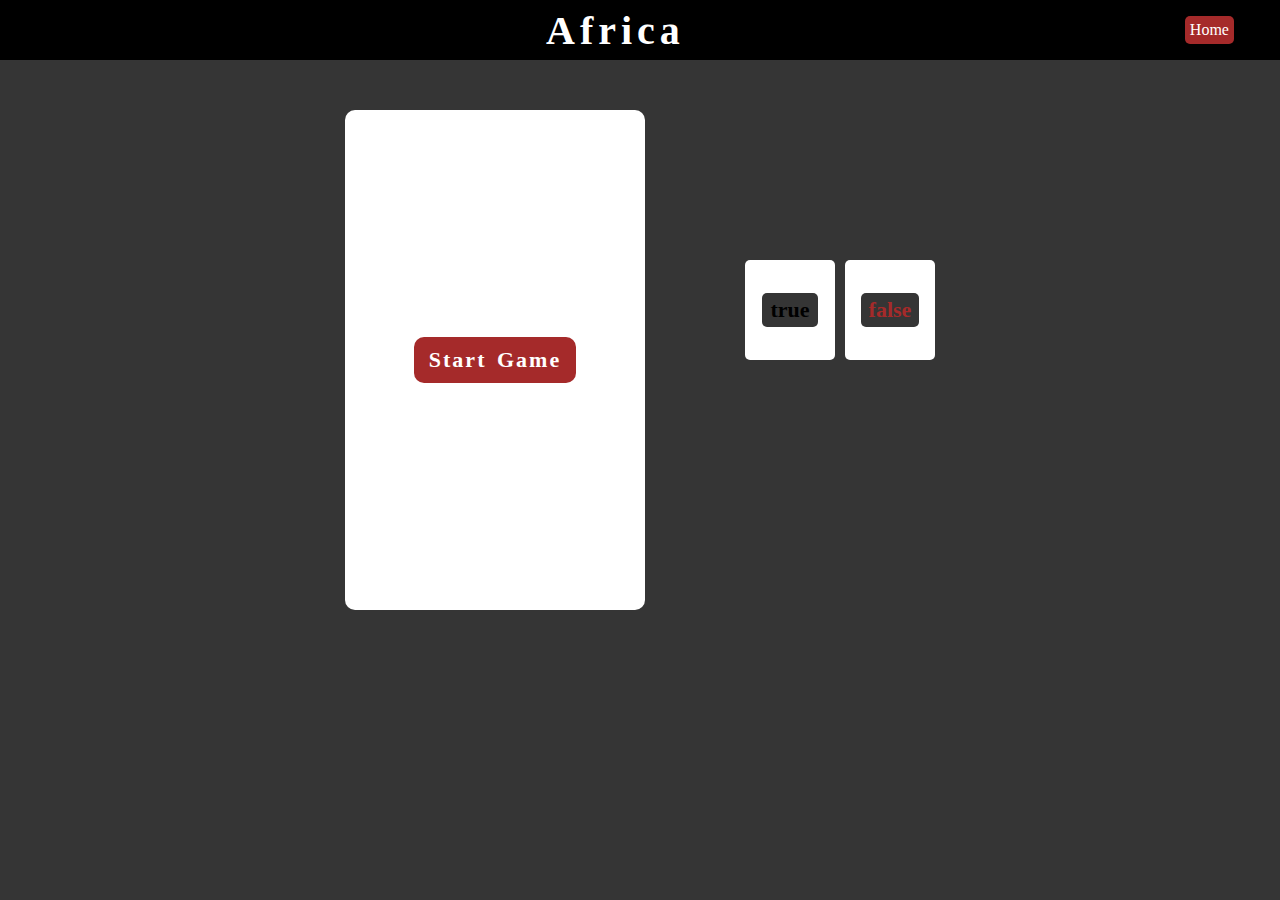
<file: game/africa.html>
<!DOCTYPE html>
<html lang="en">
<head>
    <meta charset="UTF-8">
    <meta name="viewport" content="width=device-width, initial-scale=1.0">
    <meta http-equiv="X-UA-Compatible" content="ie=edge">
    <title>africa</title>
    <link rel="stylesheet" href="africa.css">
</head>
<body>

     <!-- header-start -->
     <header class="header">
         <h1>Africa</h1> 
         
         <a class="home" href="../index.html">
            <span class="home-button">Home</span>
        </a>
    </header>
     <!-- header-end -->

     

     <!-- content-start -->
    
     <div class="content">

         <div class="question-page">

            <span class="start-game"> <p> Start Game </p></span>
            <span class="restart"> <p class="restart-game"> Restart </p></span>

            <!-- algire-start -->

         <div class="algiria">
                
            <div class="photo">
                <img class="img" src="../images//africa/algiria.png" width="200px" height="150px" alt="photo">
            </div>

            <!-- answer-start -->
            <div class="answer-page">
                <ul>
                    <li id="true-algiria">Algiria</li>
                    <li id="false-algiria">Egypt</li>
                    <li id="false-algiria">Guenia</li>
                    <li id="false-algiria">Libya</li>
                </ul>
            </div>

            <!-- answer-end -->
            
        </div>
        <!-- algire-end -->


       


        <!-- angola-start -->

        <div class="angola">
                
            <div class="photo">
                <img class="img" src="../images//africa/angola.png" width="200px" height="150px" alt="photo">
            </div>

            <!-- answer-start -->
            <div class="answer-page">
                <ul>
                    <li id="false-angola">Egypt</li>
                    <li id="false-angola">Cameroun</li>
                    <li id="true-angola"> Angola</li>
                    <li id="false-angola">Guinea</li>
                </ul>
            </div>

            <!-- answer-end -->
            
        </div>
        <!-- angola-end -->




        <!-- RSA-start -->

        <div class="rsa">
                
            <div class="photo">
                <img class="img" src="../images/africa/usrepublic.png" width="200px" height="150px" alt="photo">
            </div>

            <!-- answer-start -->
            <div class="answer-page">
                <ul>
                    <li id="false-rsa">Gabon</li>
                    <li id="true-rsa">Republic of S.A.</li>
                    <li id="false-rsa">Zambia</li>
                    <li id="false-rsa">Madagascar</li>
                </ul>
            </div>

            <!-- answer-end -->
            
        </div>
        <!-- RSA-end -->


        <!--mozambique-start -->

        <div class="mozambique">
                
            <div class="photo">
                <img class="img" src="../images/africa/mozambique.svg" width="200px" height="150px" alt="photo">
            </div>

            <!-- answer-start -->
            <div class="answer-page">
                <ul>
                    <li id="true-moz">Mozambique</li>
                    <li id="false-moz">Sudan</li>
                    <li id="false-moz">Senegal</li>
                    <li id="false-moz">Libya</li>
                </ul>
            </div>

            <!-- answer-end -->
            
        </div>
        <!--mozambique-end -->


        <!--ghana-start -->

        <div class="ghana">
                
            <div class="photo">
                <img class="img" src="../images/africa/gana.png" width="200px" height="150px" alt="photo">
            </div>

            <!-- answer-start -->
            <div class="answer-page">
                <ul>
                    <li id="false-gana">Niger</li>
                    <li id="false-gana">Zambia</li>
                    <li id="false-gana">Somalia</li>
                    <li id="true-gana">Ghana</li>
                </ul>
            </div>

            <!-- answer-end -->
            
        </div>
        <!--ghana-end -->


        <!--mali-start -->

        <div class="mali">
                
            <div class="photo">
                <img class="img" src="../images/africa/mali.png" width="200px" height="150px" alt="photo">
            </div>

            <!-- answer-start -->
            <div class="answer-page">
                <ul>
                    <li id="false-mali">Liberia</li>
                    <li id="false-mali">Guinea</li>
                    <li id="true-mali">Mali</li>
                    <li id="false-mali">Niger</li>
                </ul>
            </div>

            <!-- answer-end -->
            
        </div>
        <!--mali-end -->


        <!--cameroon-start -->

        <div class="cameroon">
                
            <div class="photo">
                <img class="img" src="../images/africa/kamerun.png" width="200px" height="150px" alt="photo">
            </div>

            <!-- answer-start -->
            <div class="answer-page">
                <ul>
                    <li id="true-cam">Cameroon</li>
                    <li id="false-cam">Niger</li>
                    <li id="false-cam">Algeria</li>
                    <li id="false-cam">Sudan</li>
                </ul>
            </div>

            <!-- answer-end -->
            
        </div>
        <!--cameroon-end -->


        <!--egypt-start -->

        <div class="egipet">
                
            <div class="photo">
                <img class="img" src="../images/africa/egipet.png" width="200px" height="150px" alt="photo">
            </div>

            <!-- answer-start -->
            <div class="answer-page">
                <ul>
                    <li id="false-eg">Guenia</li>
                    <li id="false-eg">Liberia</li>
                    <li id="false-eg">Algeria</li>
                    <li id="true-eg">Egypt</li>
                </ul>
            </div>

            <!-- answer-end -->
            
        </div>
        <!--egypt-end -->


        <!--gabon-start -->

        <div class="gabon">
                
            <div class="photo">
                <img class="img" src="../images/africa/gabon.png" width="200px" height="150px" alt="photo">
            </div>

            <!-- answer-start -->
            <div class="answer-page">
                <ul>
                    <li id="false-gabon">Niger</li>
                    <li id="false-gabon">Senegal</li>
                    <li id="true-gabon">Gabon</li>
                    <li id="false-gabon">Nigeria</liid="false-gabon">
                </ul>
            </div>

            <!-- answer-end -->
            
        </div>
        <!--gabon-end -->



         <!--niger-start -->

         <div class="niger">
                
            <div class="photo">
                <img class="img" src="../images/africa/niger.svg" width="200px" height="150px" alt="photo">
            </div>

            <!-- answer-start -->
            <div class="answer-page">
                <ul>
                    <li id="false-niger">Nigeria</liid="false-gabon">
                    <li id="false-niger">Senegal</li>
                    <li id="true-niger">Niger</li>
                    <li id="false-niger">Ghana</li>
                </ul>
            </div>

            <!-- answer-end -->
            
        </div>
        <!--niger-end -->
            
        <!--gambia-start -->

        <div class="gambia">
                
            <div class="photo">
                <img class="img" src="../images/africa/gambia.png" width="200px" height="150px" alt="photo">
            </div>

            <!-- answer-start -->
            <div class="answer-page">
                <ul>
                    <li id="false-gam">Angola</liid="false-gabon">
                    <li id="false-gam">Libya</li>
                    <li id="true-gam">Gambia</li>
                    <li id="false-gam">Tunisia</li>
                </ul>
            </div>

            <!-- answer-end -->
            
        </div>
        <!--gambia-end -->



        <!--somalia-start -->

        <div class="somalia">
                
            <div class="photo">
                <img class="img" src="../images/africa/somalia.png" width="200px" height="150px" alt="photo">
            </div>

            <!-- answer-start -->
            <div class="answer-page">
                <ul>
                    <li id="false-som">Republic of S.A.</liid="false-gabon">
                    <li id="false-som">Cameroon</li>
                    <li id="false-som">Tunisia</li>
                    <li id="true-som">Somalia</li>
                </ul>
            </div>

            <!-- answer-end -->
            
        </div>
        <!--somalia-end -->



            <!--madagascar-start -->

            <div class="madagascar">
                
                <div class="photo">
                    <img class="img" src="../images/africa/madagascar.svg" width="200px" height="150px" alt="photo">
                </div>
    
                <!-- answer-start -->
                <div class="answer-page">
                    <ul>
                        <li id="true-mad">Madagascar</liid="false-gabon">
                        <li id="false-mad">Benin</li>
                        <li id="false-mad">Liberia</li>
                        <li id="false-mad">Comoros</li>
                    </ul>
                </div>
    
                <!-- answer-end -->
                
            </div>
            <!--madagascar-end -->


            <!--zimbabwe-start -->

            <div class="zimbabwe">
                
                <div class="photo">
                    <img class="img" src="../images/africa/zimbabwe.png" width="200px" height="150px" alt="photo">
                </div>
    
                <!-- answer-start -->
                <div class="answer-page">
                    <ul>
                        <li id="false-zb">Namibia</liid="false-gabon">
                        <li id="false-zb">Tanzania</li>
                        <li id="false-zb">Zambia</li>
                        <li id="true-zb">Zimbabwe</li>
                    </ul>
                </div>
    
                <!-- answer-end -->
                
            </div>
            <!--zimbabwe-end -->



                      <!--morocco-start -->

                      <div class="morocco">
                
                        <div class="photo">
                            <img class="img" src="../images/africa/maroko.png" width="200px" height="150px" alt="photo">
                        </div>
            
                        <!-- answer-start -->
                        <div class="answer-page">
                            <ul>
                                <li id="true-mor">Morocco</liid="false-gabon">
                                <li id="false-mor">Botswana</li>
                                <li id="false-mor">Senegal</li>
                                <li id="false-mor">Comoros</li>
                            </ul>
                        </div>
            
                        <!-- answer-end -->
                        
                    </div>
                    <!--morocco-end -->



                       <!--kenia-start -->

                       <div class="kenya">
                
                        <div class="photo">
                            <img class="img" src="../images/africa/kenia.png" width="200px" height="150px" alt="photo">
                        </div>
            
                        <!-- answer-start -->
                        <div class="answer-page">
                            <ul>
                                <li id="false-kenya">Cameroon</liid="false-gabon">
                                <li id="true-kenya">Kenya</li>
                                <li id="false-kenya">Ghana</li>
                                <li id="false-kenya">Cote d'Ivoire</li>
                            </ul>
                        </div>
            
                        <!-- answer-end -->
                        
                    </div>
                    <!--kenia-end -->



                      <!--libya-start -->

                      <div class="libya">
                
                        <div class="photo">
                            <img class="img" src="../images/africa/livia.png" width="200px" height="150px" alt="photo">
                        </div>
            
                        <!-- answer-start -->
                        <div class="answer-page">
                            <ul>
                                <li id="false-libya">Togo</liid="false-gabon">
                                <li id="false-libya">Mali</li>
                                <li id="false-libya">Benin</li>
                                <li id="true-libya">Libya</li>
                            </ul>
                        </div>
            
                        <!-- answer-end -->
                        
                    </div>
                    <!--libya-end -->


                     <!--benin-start -->

                     <div class="benin">
                
                        <div class="photo">
                            <img class="img" src="../images/africa/benin.jpg" width="200px" height="150px" alt="photo">
                        </div>
            
                        <!-- answer-start -->
                        <div class="answer-page">
                            <ul>
                                <li id="false-benin">Sudan</li>
                                <li id="true-benin">Benin</li>
                                <li id="false-benin">Malawi</li>
                                <li id="false-benin">Cote d'Ivoire</li>
                            </ul>
                        </div>
            
                        <!-- answer-end -->
                        
                    </div>
                    <!--benin-end -->


                    <!--sudan-start -->

                    <div class="sudan">
                
                        <div class="photo">
                            <img class="img" src="../images/africa/sudan.jpg" width="200px" height="150px" alt="photo">
                        </div>
            
                        <!-- answer-start -->
                        <div class="answer-page">
                            <ul>
                                <li id="false-sudan">Niger</li>
                                <li id="false-sudan">Eritrea</li>
                                <li id="true-sudan">Sudan</li>
                                <li id="false-sudan">Burkina Faso</li>
                            </ul>
                        </div>
            
                        <!-- answer-end -->
                        
                    </div>
                    <!--sudan-end -->


                    <!--congo-start -->

                    <div class="congo">
                
                        <div class="photo">
                            <img class="img" src="../images/africa/kongo.png" width="200px" height="150px" alt="photo">
                        </div>
            
                        <!-- answer-start -->
                        <div class="answer-page">
                            <ul>
                                <li id="false-congo">Eritrea</li>
                                <li id="false-congo">Guinea</li>
                                <li id="false-congo">Comoros</li>
                                <li id="true-congo">Congo</li>
                            </ul>
                        </div>
            
                        <!-- answer-end -->
                        
                    </div>
                    <!--cd-end -->

                     <!--congo-start -->

                     <div class="cd">
                
                        <div class="photo">
                            <img class="img" src="../images/africa/cotedivuare.png" width="200px" height="150px" alt="photo">
                        </div>
            
                        <!-- answer-start -->
                        <div class="answer-page">
                            <ul>
                                <li id="true-cd">Cote d'Ivoire</li>
                                <li id="false-cd">Mauritania</li>
                                <li id="false-cd">Egypt</li>
                                <li id="false-cd">Burkina Faso</li>
                            </ul>
                        </div>
            
                        <!-- answer-end -->
                        
                    </div>
                    <!--cd-end -->


                    <!--nig-start -->

                    <div class="nig">
                
                        <div class="photo">
                            <img class="img" src="../images/africa/nigeria.png" width="200px" height="150px" alt="photo">
                        </div>
            
                        <!-- answer-start -->
                        <div class="answer-page">
                            <ul>
                                <li id="false-nig">Sudan</li>
                                <li id="true-nig">Nigeria</li>
                                <li id="false-nig">Kenya</li>
                                <li id="false-nig">Niger</li>
                            </ul>
                        </div>
            
                        <!-- answer-end -->
                        
                    </div>
                    <!--nig-end -->


                     <!--lib-start -->

                     <div class="lib">
                
                        <div class="photo">
                            <img class="img" src="../images/africa/liberia.png" width="200px" height="150px" alt="photo">
                        </div>
            
                        <!-- answer-start -->
                        <div class="answer-page">
                            <ul>
                                <li id="false-lib">Gambia</li>
                                <li id="true-lib">Liberia</li>
                                <li id="false-lib">Libya</li>
                                <li id="false-lib">Botswana</li>
                            </ul>
                        </div>
            
                        <!-- answer-end -->
                        
                    </div>
                    <!--lib-end -->


                    <!--bf-start -->

                    <div class="bf">
                
                        <div class="photo">
                            <img class="img" src="../images/africa/burkina-faso.png" width="200px" height="150px" alt="photo">
                        </div>
            
                        <!-- answer-start -->
                        <div class="answer-page">
                            <ul>
                                <li id="false-bf">Eritrea</li>
                                <li id="false-bf">Tunisia</li>
                                <li id="true-bf">Burkina Faso</li>
                                <li id="false-bf">Banin</li>
                            </ul>
                        </div>
            
                        <!-- answer-end -->
                        
                    </div>
                    <!--bf-end -->



                    <!--guinea-start -->

                    <div class="guinea">
                
                        <div class="photo">
                            <img class="img" src="../images/africa/guinea.svg.png" width="200px" height="150px" alt="photo">
                        </div>
            
                        <!-- answer-start -->
                        <div class="answer-page">
                            <ul>
                                <li id="false-gui">Egypt</li>
                                <li id="true-gui">Guinea</li>
                                <li id="false-gui">Angola</li>
                                <li id="false-gui">Eritrea</li>
                            </ul>
                        </div>
            
                        <!-- guinea-end -->
                        
                    </div>
                    <!--bf-end -->
            
                    
         </div>

         <!-- count-page-start -->
         
         <div class="count-page">
             
         <div class="true-count-page">
            <!-- count --> <p>true</p>
         </div>

         <div class="false-count-page">
            <!-- count --><p>false</p>
         </div>
         
        </div>
            <!-- count-page-end -->
     </div>


     <!-- content-end -->



    <script src="africa-script.js"></script>
</body>
</html>
</file>
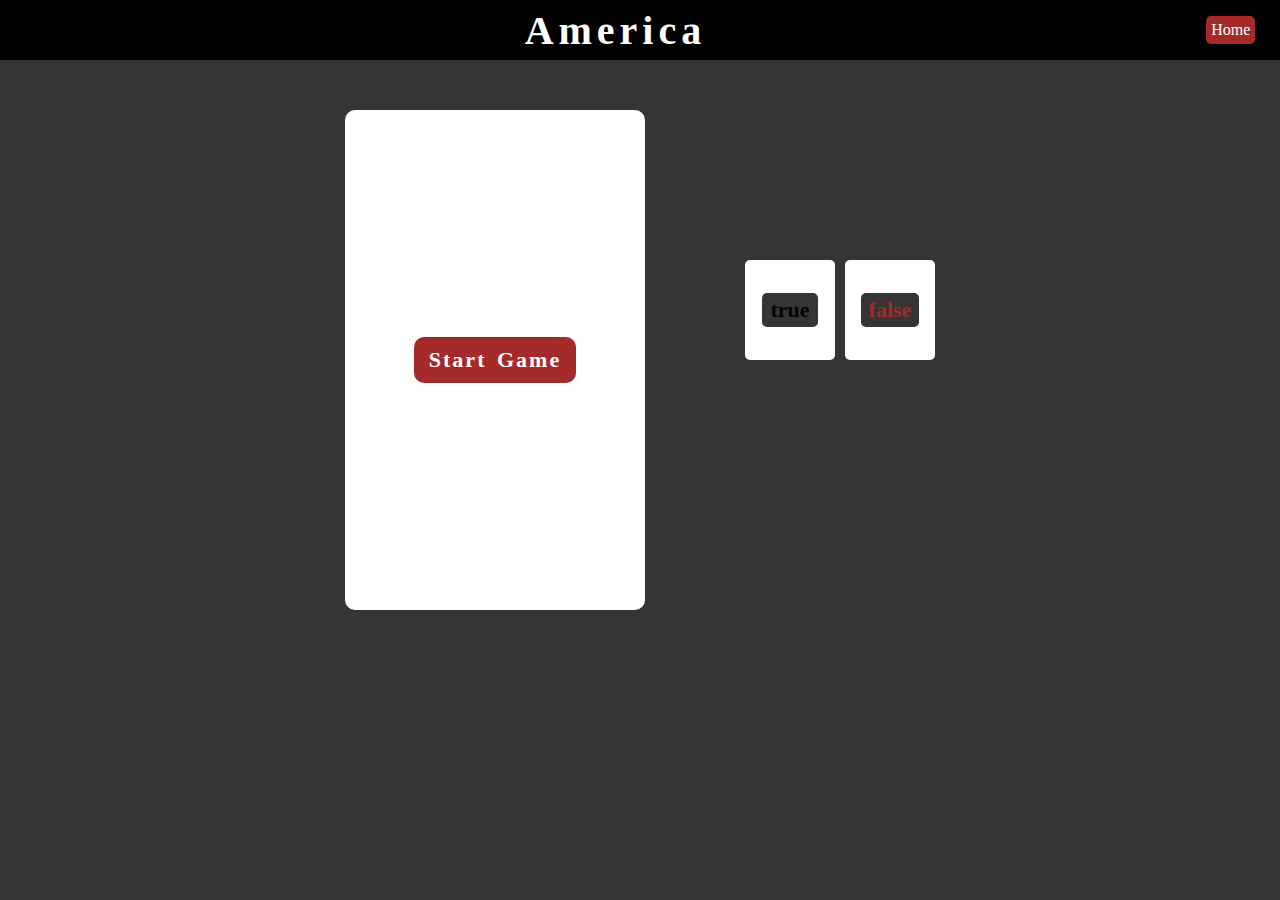
<file: game/america/america.html>
<!DOCTYPE html>
<html lang="en">
<head>
    <meta charset="UTF-8">
    <meta name="viewport" content="width=device-width, initial-scale=1.0">
    <meta http-equiv="X-UA-Compatible" content="ie=edge">
    <title>america</title>
    <link rel="stylesheet" href="america.css">
</head>
<body>
    <!-- header-start -->
    <header class="header">
        <h1>America</h1> 
        
        <a class="home" href="../../index.html">
           <span class="home-button">Home</span>
       </a>
   </header>
    <!-- header-end -->

    

    <!-- content-start -->

    <div class="content">

        <div class="question-page">

           <span class="start-game"> <p> Start Game </p></span>
           <span class="restart"> <p class="restart-game"> Restart </p></span>

           <!-- chile-start -->

        <div class="chile">
               
           <div class="photo">
               <img class="img" src="../../images/america/chile.png" width="200px" height="150px" alt="photo">
           </div>

           <!-- answer-start -->
           <div class="answer-page">
               <ul>
                   <li id="false-chile">Cuba</li>
                   <li id="false-chile">Saint Lucia</li>
                   <li id="true-chile">Chile</li>
                   <li id="false-chile">Panama</li>
               </ul>
           </div>

           <!-- answer-end -->
           
       </div>
       <!-- chile-end -->



       <!-- cuba-start -->

       <div class="cuba">
               
        <div class="photo">
            <img class="img" src="../../images/america/cuba.png" width="200px" height="150px" alt="photo">
        </div>

        <!-- answer-start -->
        <div class="answer-page">
            <ul>
                <li id="false-cuba">Haiti</li>
                <li id="false-cuba">Venezuela</li>
                <li id="false-cuba">Argentina</li>
                <li id="true-cuba">Cuba</li>
            </ul>
        </div>

        <!-- answer-end -->
        
    </div>
    <!-- cuba-end -->



    <!-- barbados-start -->

    <div class="barbados">
               
        <div class="photo">
            <img class="img" src="../../images/america/barbados.png" width="200px" height="150px" alt="photo">
        </div>

        <!-- answer-start -->
        <div class="answer-page">
            <ul>
                <li id="true-bar">Barbados</li>
                <li id="false-bar">Jamaica</li>
                <li id="false-bar">Mexico</li>
                <li id="false-bar">Canada</li>
            </ul>
        </div>

        <!-- answer-end -->
        
    </div>
    <!-- barbados-end -->



    <!-- nicaragua-start -->

    <div class="nicaragua">
               
        <div class="photo">
            <img class="img" src="../../images/america/nicaragua.png" width="200px" height="150px" alt="photo">
        </div>

        <!-- answer-start -->
        <div class="answer-page">
            <ul>
                <li id="true-nic">Nicaragua</li>
                <li id="false-nic">Handuras</li>
                <li id="false-nic">Dominican Republic</li>
                <li id="false-nic">Grenada</li>
            </ul>
        </div>

        <!-- answer-end -->
        
    </div>
    <!-- nicaragua-end -->



      <!-- haiti-start -->

      <div class="haiti">
               
        <div class="photo">
            <img class="img" src="../../images/america/haiti.jpg" width="200px" height="150px" alt="photo">
        </div>

        <!-- answer-start -->
        <div class="answer-page">
            <ul>
                <li id="false-haiti">Costa Rica</li>
                <li id="false-haiti">Ecuador</li>
                <li id="true-haiti">Haiti</li>
                <li id="false-haiti">Uruguay</li>
            </ul>
        </div>

        <!-- answer-end -->
        
    </div>
    <!-- haiti-end -->




    <!-- peru-start -->

    <div class="peru">
               
        <div class="photo">
            <img class="img" src="../../images/america/peru.png" width="200px" height="150px" alt="photo">
        </div>

        <!-- answer-start -->
        <div class="answer-page">
            <ul>
                <li id="true-peru">Peru</li>
                <li id="false-peru">Mexico</li>
                <li id="false-peru">Bolivia</li>
                <li id="false-peru">Colombia</li>
            </ul>
        </div>

        <!-- answer-end -->
        
    </div>
    <!-- peru-end -->




     <!-- guatemala-start -->

     <div class="guatemala">
               
        <div class="photo">
            <img class="img" src="../../images/america/guatemala.png" width="200px" height="150px" alt="photo">
        </div>

        <!-- answer-start -->
        <div class="answer-page">
            <ul>
                <li id="false-gua">Argentina</li>
                <li id="false-gua">Honduras</li>
                <li id="true-gua">Guatemala</li>
                <li id="false-gua">Nicaragua</li>
            </ul>
        </div>

        <!-- answer-end -->
        
    </div>
    <!-- guatemala-end -->



    <!-- venezuela-start -->

    <div class="venezuela">
               
        <div class="photo">
            <img class="img" src="../../images/america/venezuela.jpg" width="200px" height="150px" alt="photo">
        </div>

        <!-- answer-start -->
        <div class="answer-page">
            <ul>
                <li id="false-ven">Colombia</li>
                <li id="true-ven">Venezuela</li>
                <li id="false-ven">Peru</li>
                <li id="false-ven">Chile</li>
            </ul>
        </div>

        <!-- answer-end -->
        
    </div>
    <!-- venezuela-end -->



    <!-- d-r-start -->

    <div class="d-r">
               
        <div class="photo">
            <img class="img" src="../../images/america/dominican-republic.png" width="200px" height="150px" alt="photo">
        </div>

        <!-- answer-start -->
        <div class="answer-page">
            <ul>
                <li id="false-d-r">Brazil</li>
                <li id="false-d-r">Saint Lucia</li>
                <li id="true-d-r">Dominican R.</li>
                <li id="false-d-r">Dominica</li>
            </ul>
        </div>

        <!-- answer-end -->
        
    </div>
    <!-- d-r-end -->




     <!--panama-start -->

     <div class="panama">
               
        <div class="photo">
            <img class="img" src="../../images/america/panama.png" width="200px" height="150px" alt="photo">
        </div>

        <!-- answer-start -->
        <div class="answer-page">
            <ul>
                <li id="false-panama">Grenada</li>
                <li id="true-panama">Panama</li>
                <li id="false-panama">Jamaica R.</li>
                <li id="false-panama">Costa Rica</li>
            </ul>
        </div>

        <!-- answer-end -->
        
    </div>
    <!--panama-end-->



    <!--ecuador-start -->

    <div class="ecuador">
               
        <div class="photo">
            <img class="img" src="../../images/america/ecuador.png" width="200px" height="150px" alt="photo">
        </div>

        <!-- answer-start -->
        <div class="answer-page">
            <ul>
                <li id="false-ecu">Peru</li>
                <li id="false-ecu">Uruguay</li>
                <li id="true-ecu">Ecuador</li>
                <li id="false-ecu">Brazil</li>
            </ul>
        </div>

        <!-- answer-end -->
        
    </div>
    <!--ecuador-end-->



     <!--canada-start -->

     <div class="canada">
               
        <div class="photo">
            <img class="img" src="../../images/america/canada.png" width="200px" height="150px" alt="photo">
        </div>

        <!-- answer-start -->
        <div class="answer-page">
            <ul>
                <li id="false-can">USA</li>
                <li id="true-can">Canada</li>
                <li id="false-can">Colombia</li>
                <li id="false-can">Panama</li>
            </ul>
        </div>

        <!-- answer-end -->
        
    </div>
    <!--canada-end-->



       <!--argentina-start -->

       <div class="argentina">
               
        <div class="photo">
            <img class="img" src="../../images/america/argentina.png" width="200px" height="150px" alt="photo">
        </div>

        <!-- answer-start -->
        <div class="answer-page">
            <ul>
                <li id="false-arg">Colombia</li>
                <li id="false-arg">Honduras</li>
                <li id="true-arg">Argentina</li>
                <li id="false-arg">Brazil</li>
            </ul>
        </div>

        <!-- answer-end -->
        
    </div>
    <!--argentina-end-->



     <!--jamaica-start -->

     <div class="jamaica">
               
        <div class="photo">
            <img class="img" src="../../images/america/jamaica.png" width="200px" height="150px" alt="photo">
        </div>

        <!-- answer-start -->
        <div class="answer-page">
            <ul>
                <li id="false-jam">Grenada</li>
                <li id="false-jam">Ecuador</li>
                <li id="false-jam">Peru</li>
                <li id="true-jam">Jamaica</li>
            </ul>
        </div>

        <!-- answer-end -->
        
    </div>
    <!--jamaica-end-->



    <!--usa-start -->

    <div class="usa">
               
        <div class="photo">
            <img class="img" src="../../images/america/usa.png" width="200px" height="150px" alt="photo">
        </div>

        <!-- answer-start -->
        <div class="answer-page">
            <ul>
                <li id="true-usa">USA</li>
                <li id="false-usa">Mexico</li>
                <li id="false-usa">Peru</li>
                <li id="false-usa">Greenland</li>
            </ul>
        </div>

        <!-- answer-end -->
        
    </div>
    <!--usa-end-->



     <!--costa-rica-start -->

     <div class="costa-rica">
               
        <div class="photo">
            <img class="img" src="../../images/america/costa-rica.png" width="200px" height="150px" alt="photo">
        </div>

        <!-- answer-start -->
        <div class="answer-page">
            <ul>
                <li id="false-cr">Panama</li>
                <li id="false-cr">Dominica</li>
                <li id="false-cr">Guatemala</li>
                <li id="true-cr">Costa Rica</li>
            </ul>
        </div>

        <!-- answer-end -->
        
    </div>
    <!--costa-rica-end-->



    <!--grenada-start -->

    <div class="grenada">
               
        <div class="photo">
            <img class="img" src="../../images/america/grenada.png" width="200px" height="150px" alt="photo">
        </div>

        <!-- answer-start -->
        <div class="answer-page">
            <ul>
                <li id="false-gr">Haiti</li>
                <li id="false-gr">Saint Lucia</li>
                <li id="true-gr">Grenada</li>
                <li id="false-gr">Nicaragua</li>
            </ul>
        </div>

        <!-- answer-end -->
        
    </div>
    <!--grenada-end-->



    <!--bolivia-start -->

    <div class="bolivia">
               
        <div class="photo">
            <img class="img" src="../../images/america/bolivia.png" width="200px" height="150px" alt="photo">
        </div>

        <!-- answer-start -->
        <div class="answer-page">
            <ul>
                <li id="false-bol">Colombia</li>
                <li id="false-bol">Handuras</li>
                <li id="false-bol">Guatemala</li>
                <li id="true-bol">Bolivia</li>
            </ul>
        </div>

        <!-- answer-end -->
        
    </div>
    <!--bolivia-end-->



    <!--mexico-start -->

    <div class="mexico">
               
        <div class="photo">
            <img class="img" src="../../images/america/mexico.png" width="200px" height="150px" alt="photo">
        </div>

        <!-- answer-start -->
        <div class="answer-page">
            <ul>
                <li id="false-mex">Colombia</li>
                <li id="false-mex">Handuras</li>
                <li id="false-mex">Guatemala</li>
                <li id="true-mex">Greenland</li>
            </ul>
        </div>

        <!-- answer-end -->
        
    </div>
    <!--mexico-end-->



    <!--brazil-start -->

    <div class="brazil">
               
        <div class="photo">
            <img class="img" src="../../images/america/brazil.png" width="200px" height="150px" alt="photo">
        </div>

        <!-- answer-start -->
        <div class="answer-page">
            <ul>
                <li id="false-bra">Chile</li>
                <li id="true-bra">Brazil</li>
                <li id="false-bra">USA</li>
                <li id="false-bra">Ecuador</li>
            </ul>
        </div>

        <!-- answer-end -->
        
    </div>
    <!--brazil-end-->




    <!--greenland-start -->

    <div class="greenland">
               
        <div class="photo">
            <img class="img" src="../../images/america/greenland.png" width="200px" height="150px" alt="photo">
        </div>

        <!-- answer-start -->
        <div class="answer-page">
            <ul>
                <li id="false-gre">Panama</li>
                <li id="false-gre">Guatemala</li>
                <li id="false-gre">Honduras</li>
                <li id="true-gre">Greenland</li>
            </ul>
        </div>

        <!-- answer-end -->
        
    </div>
    <!--greenland-end-->




    <!--paraguay-start -->

    <div class="paraguay">
               
        <div class="photo">
            <img class="img" src="../../images/america/paraguay.jpg" width="200px" height="150px" alt="photo">
        </div>

        <!-- answer-start -->
        <div class="answer-page">
            <ul>
                <li id="false-par">Colombia</li>
                <li id="true-par">Paraguay</li>
                <li id="false-par">Uruguay</li>
                <li id="false-par">Venezuela</li>
            </ul>
        </div>

        <!-- answer-end -->
        
    </div>
    <!--paraguay-end-->



    <!--sl-start -->

    <div class="sl">
               
        <div class="photo">
            <img class="img" src="../../images/america/saint_Lucia.png" width="200px" height="150px" alt="photo">
        </div>

        <!-- answer-start -->
        <div class="answer-page">
            <ul>
                <li id="false-sl">Handuras</li>
                <li id="false-sl">Guatemala</li>
                <li id="false-sl">Dominican R.</li>
                <li id="true-sl">Saint Lucia</li>
            </ul>
        </div>

        <!-- answer-end -->
        
    </div>
    <!--sl-end-->



    <!--dominica-start -->

    <div class="dominica">
               
        <div class="photo">
            <img class="img" src="../../images/america/dominica.jpg" width="200px" height="150px" alt="photo">
        </div>

        <!-- answer-start -->
        <div class="answer-page">
            <ul>
                <li id="false-dom">Dominican R.</li>
                <li id="false-dom">USA</li>
                <li id="true-dom">Dominican </li>
                <li id="false-dom">Venezuela</li>
            </ul>
        </div>

        <!-- answer-end -->
        
    </div>
    <!--dominica-end-->



    <!--uruguay-start -->

    <div class="uruguay">
               
        <div class="photo">
            <img class="img" src="../../images/america/uruguay.png" width="200px" height="150px" alt="photo">
        </div>

        <!-- answer-start -->
        <div class="answer-page">
            <ul>
                <li id="false-uru">Handuras</li>
                <li id="false-uru">Brazil</li>
                <li id="true-uru">Uruguay </li>
                <li id="false-uru">Venezuela</li>
            </ul>
        </div>

        <!-- answer-end -->
        
    </div>
    <!--uruguay-end-->



     <!--uruguay-start -->

     <div class="uruguay">
               
        <div class="photo">
            <img class="img" src="../../images/america/uruguay.png" width="200px" height="150px" alt="photo">
        </div>

        <!-- answer-start -->
        <div class="answer-page">
            <ul>
                <li id="false-uru">Handuras</li>
                <li id="false-uru">Brazil</li>
                <li id="true-uru">Uruguay </li>
                <li id="false-uru">Venezuela</li>
            </ul>
        </div>

        <!-- answer-end -->
        
    </div>
    <!--uruguay-end-->



    <!--colombia-start -->

    <div class="colombia">
               
        <div class="photo">
            <img class="img" src="../../images/america/colombia.jpg" width="200px" height="150px" alt="photo">
        </div>

        <!-- answer-start -->
        <div class="answer-page">
            <ul>
                <li id="false-col">Nicaragua</li>
                <li id="true-col">Colombia</li>
                <li id="false-col">Brazil </li>
                <li id="false-col">Mexico</li>
            </ul>
        </div>

        <!-- answer-end -->
        
    </div>
    <!--colombia-end-->



    <!--handuras-start -->

    <div class="handuras">
               
        <div class="photo">
            <img class="img" src="../../images/america/handuras.png" width="200px" height="150px" alt="photo">
        </div>

        <!-- answer-start -->
        <div class="answer-page">
            <ul>
                <li id="true-han">Handuras</li>
                <li id="false-han">Haiti</li>
                <li id="false-han">USA</li>
                <li id="false-han">Costa Rica</li>
            </ul>
        </div>

        <!-- answer-end -->
        
    </div>
    <!--handuras-end-->

       </div>












        <!-- count-page-start -->
    
    <div class=" count-page">
        
        <div class="true-count-page">
           <!-- count --> <p>true</p>
        </div>
    
        <div class="false-count-page">
           <!-- count --><p>false</p>
        </div>
        
       </div>
           <!-- count-page-end -->
    </div>
    
    
    <!-- content-end -->

    <script src="america.js"></script>
</body>
</html>
</file>
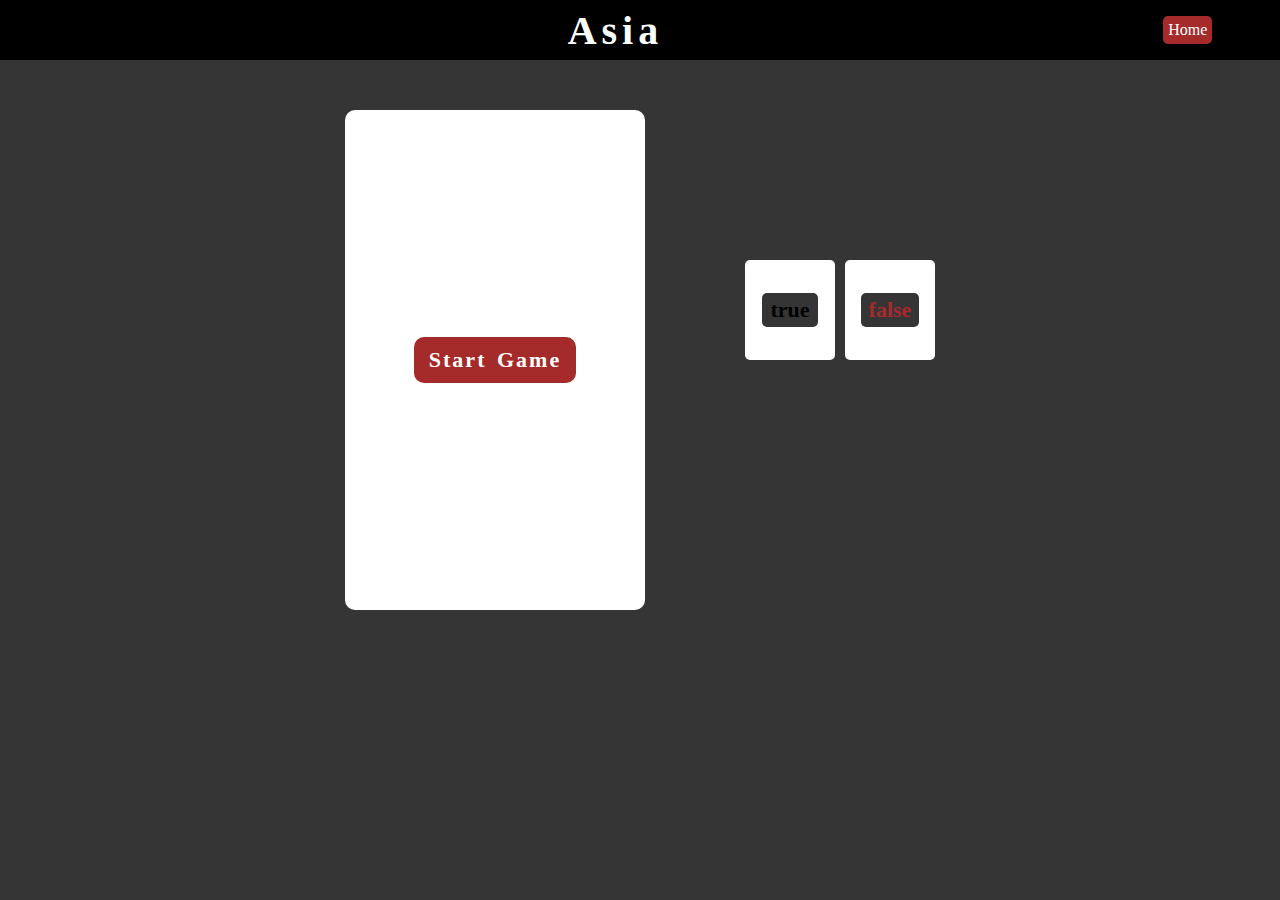
<file: game/asia/asia.html>
<!DOCTYPE html>
<html lang="en">
<head>
    <meta charset="UTF-8">
    <meta name="viewport" content="width=device-width, initial-scale=1.0">
    <meta http-equiv="X-UA-Compatible" content="ie=edge">
    <title>asia</title>
    <link rel="stylesheet" href="aisa.css">
</head>
<body>
    <!-- header-start -->
    <header class="header">
        <h1>Asia</h1> 
        
        <a class="home" href="../../index.html">
           <span class="home-button">Home</span>
       </a>
   </header>
    <!-- header-end -->

    

    <!-- content-start -->

    <div class="content">

        <div class="question-page">

           <span class="start-game"> <p> Start Game </p></span>
           <span class="restart"> <p class="restart-game"> Restart </p></span>

           <!-- nepal-start -->

        <div class="nepal">
               
           <div class="photo">
               <img class="img" src="../../images/asia/nepal.png" width="200px" height="150px" alt="photo">
           </div>

           <!-- answer-start -->
           <div class="answer-page">
               <ul>
                   <li id="false-nepal">Laos</li>
                   <li id="false-nepal">Malaysia</li>
                   <li id="true-nepal">Nepal</li>
                   <li id="false-nepal">Turkmenistan</li>
               </ul>
           </div>

           <!-- answer-end -->
           
       </div>
       <!-- nepal-end -->



         <!-- pakistan-start -->

         <div class="pakistan">
               
            <div class="photo">
                <img class="img" src="../../images/asia/pakistan.jpg" width="200px" height="150px" alt="photo">
            </div>
 
            <!-- answer-start -->
            <div class="answer-page">
                <ul>
                    <li id="true-pak">Pakistan</li>
                    <li id="false-pak">Uzbekistan</li>
                    <li id="false-pak">China</li>
                    <li id="false-pak">UAE</li>
                </ul>
            </div>
 
            <!-- answer-end -->
            
        </div>
        <!-- pakistan-end -->



         <!-- yemen-start -->

         <div class="yemen">
               
            <div class="photo">
                <img class="img" src="../../images/asia/yemen.jpg" width="200px" height="150px" alt="photo">
            </div>
 
            <!-- answer-start -->
            <div class="answer-page">
                <ul>
                    <li id="false-yemen">Iran</li>
                    <li id="true-yemen">Yemen</li>
                    <li id="false-yemen">Mongolia</li>
                    <li id="false-yemen">Iraq</li>
                </ul>
            </div>
 
            <!-- answer-end -->
            
        </div>
        <!-- yemen-end -->



         <!-- syria-start -->

         <div class="syria">
               
            <div class="photo">
                <img class="img" src="../../images/asia/syria.png" width="200px" height="150px" alt="photo">
            </div>
 
            <!-- answer-start -->
            <div class="answer-page">
                <ul>
                    <li id="true-syria">Syria</li>
                    <li id="false-syria">Iraq</li>
                    <li id="false-syria">Turkmenistan</li>
                    <li id="false-syria">Kuwait</li>
                </ul>
            </div>
 
            <!-- answer-end -->
            
        </div>
        <!-- syria-end -->



         <!-- uae-start -->

         <div class="uae">
               
            <div class="photo">
                <img class="img" src="../../images/asia/united_Arab_Emirates.png" width="200px" height="150px" alt="photo">
            </div>
 
            <!-- answer-start -->
            <div class="answer-page">
                <ul>
                    <li id="false-uae">Kuwait</li>
                    <li id="false-uae">Sri Lanka</li>
                    <li id="true-uae">UAE</li>
                    <li id="false-uae">Palestine</li>
                </ul>
            </div>
 
            <!-- answer-end -->
            
        </div>
        <!-- uae-end -->



         <!-- kuwait-start -->

         <div class="kuwait">
               
            <div class="photo">
                <img class="img" src="../../images/asia/kuweyt.jpg" width="200px" height="150px" alt="photo">
            </div>
 
            <!-- answer-start -->
            <div class="answer-page">
                <ul>
                    <li id="false-kuw">Saudi Arabia</li>
                    <li id="false-kuw">Tajikistan</li>
                    <li id="false-kuw">Cambodia</li>
                    <li id="true-kuw">Kuwait</li>
                </ul>
            </div>
 
            <!-- answer-end -->
            
        </div>
        <!-- kuwait-end -->



         <!-- jordan-start -->

         <div class="jordan">
               
            <div class="photo">
                <img class="img" src="../../images/asia/jordan.jpg" width="200px" height="150px" alt="photo">
            </div>
 
            <!-- answer-start -->
            <div class="answer-page">
                <ul>
                    <li id="true-jor">Jordan</li>
                    <li id="false-jor">Philippines</li>
                    <li id="false-jor">Uzbekistan</li>
                    <li id="false-jor">Israel</li>
                </ul>
            </div>
 
            <!-- answer-end -->
            
        </div>
        <!-- jordan-end -->



         <!--combodida-start -->

         <div class="combodida">
               
            <div class="photo">
                <img class="img" src="../../images/asia/combodida.png" width="200px" height="150px" alt="photo">
            </div>
 
            <!-- answer-start -->
            <div class="answer-page">
                <ul>
                    <li id="false-com">Afghanistan</li>
                    <li id="false-com">India</li>
                    <li id="true-com">Cambodia</li>
                    <li id="false-com">South Korea</li>
                </ul>
            </div>
 
            <!-- answer-end -->
            
        </div>
        <!--combodida-end -->



         <!--brunei-start -->

         <div class="brunei">
               
            <div class="photo">
                <img class="img" src="../../images/asia/brunei.png" width="200px" height="150px" alt="photo">
            </div>
 
            <!-- answer-start -->
            <div class="answer-page">
                <ul>
                    <li id="false-bru">Lebanon</li>
                    <li id="true-bru">Brunei</li>
                    <li id="false-bru">Philippines</li>
                    <li id="false-bru">Mongolia</li>
                </ul>
            </div>
 
            <!-- answer-end -->
            
        </div>
        <!--brunei-end -->



        <!--china-start -->

        <div class="china">
               
            <div class="photo">
                <img class="img" src="../../images/asia/china.png" width="200px" height="150px" alt="photo">
            </div>
 
            <!-- answer-start -->
            <div class="answer-page">
                <ul>
                    <li id="false-china">North Korea</li>
                    <li id="false-china">Taiwan</li>
                    <li id="false-china">Vietnam</li>
                    <li id="true-china">China</li>
                </ul>
            </div>
 
            <!-- answer-end -->
            
        </div>
        <!--china-end -->




        <!--philippines-start -->

        <div class="philippines">
               
            <div class="photo">
                <img class="img" src="../../images/asia/philippines.png" width="200px" height="150px" alt="photo">
            </div>
 
            <!-- answer-start -->
            <div class="answer-page">
                <ul>
                    <li id="false-phi">Lebanon</li>
                    <li id="false-phi">Yemen</li>
                    <li id="true-phi">Philippines</li>
                    <li id="false-phi">Bhutan</li>
                </ul>
            </div>
 
            <!-- answer-end -->
            
        </div>
        <!--philippines-end -->



          <!--india-start -->

          <div class="india">
               
            <div class="photo">
                <img class="img" src="../../images/asia/india.jpg" width="200px" height="150px" alt="photo">
            </div>
 
            <!-- answer-start -->
            <div class="answer-page">
                <ul>
                    <li id="true-india">India</li>
                    <li id="false-india">Palestine</li>
                    <li id="false-india">Laos</li>
                    <li id="false-india">Brunei</li>
                </ul>
            </div>
 
            <!-- answer-end -->
            
        </div>
        <!--india-end -->



        <!--s-korea-start -->

        <div class="s-korea">
               
            <div class="photo">
                <img class="img" src="../../images/asia/korea.png" width="200px" height="150px" alt="photo">
            </div>
 
            <!-- answer-start -->
            <div class="answer-page">
                <ul>
                    <li id="false-sk">Taiwan</li>
                    <li id="false-sk">Oman</li>
                    <li id="true-sk">South Korea</li>
                    <li id="false-sk">Sri Lanka</li>
                </ul>
            </div>
 
            <!-- answer-end -->
            
        </div>
        <!--s-korea-end -->



          <!--bahrein-start -->

          <div class="bahrein">
               
            <div class="photo">
                <img class="img" src="../../images/asia/bahrein.png" width="200px" height="150px" alt="photo">
            </div>
 
            <!-- answer-start -->
            <div class="answer-page">
                <ul>
                    <li id="false-bh">Turkmenistan</li>
                    <li id="false-bh">Malaysia</li>
                    <li id="false-bh">Lebanon</li>
                    <li id="true-bh">Bahrain</li>
                </ul>
            </div>
 
            <!-- answer-end -->
            
        </div>
        <!--bahrein-end -->



         <!--mongolia-start -->

         <div class="mongolia">
               
            <div class="photo">
                <img class="img" src="../../images/asia/mongolia.png" width="200px" height="150px" alt="photo">
            </div>
 
            <!-- answer-start -->
            <div class="answer-page">
                <ul>
                    <li id="false-mon">Afghanistan</li>
                    <li id="true-mon">Mongolia</li>
                    <li id="false-mon">Thailand</li>
                    <li id="false-mon">Vietnam</li>
                </ul>
            </div>
 
            <!-- answer-end -->
            
        </div>
        <!--mongolia-end -->



         <!--sri-lanka-start -->

         <div class="sri-lanka">
               
            <div class="photo">
                <img class="img" src="../../images/asia/sri-lanka.jpg" width="200px" height="150px" alt="photo">
            </div>
 
            <!-- answer-start -->
            <div class="answer-page">
                <ul>
                    <li id="false-srl">Afghanistan</li>
                    <li id="false-srl">Pakistan</li>
                    <li id="false-srl">Bangladesh</li>
                    <li id="true-srl">Sri Lanka</li>
                </ul>
            </div>
 
            <!-- answer-end -->
            
        </div>
        <!--sri-lanka-end -->



        <!--kazakhstan-start -->

        <div class="kazakhstan">
               
            <div class="photo">
                <img class="img" src="../../images/asia/kazakhstan.png" width="200px" height="150px" alt="photo">
            </div>
 
            <!-- answer-start -->
            <div class="answer-page">
                <ul>
                    <li id="true-kaz">Kazakhstan</li>
                    <li id="false-kaz">Pakistan</li>
                    <li id="false-kaz">Palestine</li>
                    <li id="false-kaz">Philippines</li>
                </ul>
            </div>
 
            <!-- answer-end -->
            
        </div>
        <!--kazakhstan-end -->



         <!--laos-start -->

         <div class="laos">
               
            <div class="photo">
                <img class="img" src="../../images/asia/laos.png" width="200px" height="150px" alt="photo">
            </div>
 
            <!-- answer-start -->
            <div class="answer-page">
                <ul>
                    <li id="false-laos">Mongolia</li>
                    <li id="false-laos">India</li>
                    <li id="true-laos">Laos</li>
                    <li id="false-laos">Kuwait</li>
                </ul>
            </div>
 
            <!-- answer-end -->
            
        </div>
        <!--laos-end -->



        <!--israel-start -->

        <div class="israel">
               
            <div class="photo">
                <img class="img" src="../../images/asia/israel.jpg" width="200px" height="150px" alt="photo">
            </div>
 
            <!-- answer-start -->
            <div class="answer-page">
                <ul>
                    <li id="true-isr">Israel</li>
                    <li id="false-isr">Iran</li>
                    <li id="false-isr">Saudi Arabia</li>
                    <li id="false-isr">Kyrgyzstan</li>
                </ul>
            </div>
 
            <!-- answer-end -->
            
        </div>
        <!--israel-end -->



        <!--tajikistan-start -->

        <div class="tajikistan">
               
            <div class="photo">
                <img class="img" src="../../images/asia/tajikistan.png" width="200px" height="150px" alt="photo">
            </div>
 
            <!-- answer-start -->
            <div class="answer-page">
                <ul>
                    <li id="false-taj">Indonesia</li>
                    <li id="true-taj">Tajikistan</li>
                    <li id="false-taj">Singapore</li>
                    <li id="false-taj">Turkmenistan</li>
                </ul>
            </div>
 
            <!-- answer-end -->
            
        </div>
        <!--tajikistan-end -->




        <!--singapore-start -->

        <div class="singapore">
               
            <div class="photo">
                <img class="img" src="../../images/asia/singapore.png" width="200px" height="150px" alt="photo">
            </div>
 
            <!-- answer-start -->
            <div class="answer-page">
                <ul>
                    <li id="false-sin">Taiwan</li>
                    <li id="true-sin">Singapore</li>
                    <li id="false-sin">Pakistan</li>
                    <li id="false-sin">Jordan</li>
                </ul>
            </div>
 
            <!-- answer-end -->
            
        </div>
        <!--singapore-end -->




        <!--iraq-start -->

        <div class="iraq">
               
            <div class="photo">
                <img class="img" src="../../images/asia/irak.png" width="200px" height="150px" alt="photo">
            </div>
 
            <!-- answer-start -->
            <div class="answer-page">
                <ul>
                    <li id="true-iraq">Iraq</li>
                    <li id="false-iraq">Qatar</li>
                    <li id="false-iraq">Lebanon</li>
                    <li id="false-iraq">Iran</li>
                </ul>
            </div>
 
            <!-- answer-end -->
            
        </div>
        <!--iraq-end -->




         <!--indonesia-start -->

         <div class="indonesia">
               
            <div class="photo">
                <img class="img" src="../../images/asia/indonesia.jpg" width="200px" height="150px" alt="photo">
            </div>
 
            <!-- answer-start -->
            <div class="answer-page">
                <ul>
                    <li id="false-ind">Jordan</li>
                    <li id="false-ind">Singapore</li>
                    <li id="false-ind">Maldives</li>
                    <li id="true-ind">Indonesia</li>
                </ul>
            </div>
 
            <!-- answer-end -->
            
        </div>
        <!--indonesia-end -->




         <!--bangladesh-start -->

         <div class="bangladesh">
               
            <div class="photo">
                <img class="img" src="../../images/asia/bangladesh.png" width="200px" height="150px" alt="photo">
            </div>
 
            <!-- answer-start -->
            <div class="answer-page">
                <ul>
                    <li id="false-ban">Kyrgyzstan</li>
                    <li id="true-ban">Bangladesh</li>
                    <li id="false-ban">Thailand</li>
                    <li id="false-ban">Vietnam</li>
                </ul>
            </div>
 
            <!-- answer-end -->
            
        </div>
        <!--bangladesh-end -->



        <!--uzbekistan-start -->

        <div class="uzbekistan">
               
            <div class="photo">
                <img class="img" src="../../images/asia/uzbekistan.png" width="200px" height="150px" alt="photo">
            </div>
 
            <!-- answer-start -->
            <div class="answer-page">
                <ul>
                    <li id="false-uzb">Afghanistan</li>
                    <li id="true-uzb">Uzbekistan</li>
                    <li id="false-uzb">Turkmenistan</li>
                    <li id="false-uzb">Oman</li>
                </ul>
            </div>
 
            <!-- answer-end -->
            
        </div>
        <!--uzbekistan-end -->



        <!--maldives-start -->

        <div class="maldives">
               
            <div class="photo">
                <img class="img" src="../../images/asia/maldives.png" width="200px" height="150px" alt="photo">
            </div>
 
            <!-- answer-start -->
            <div class="answer-page">
                <ul>
                    <li id="false-mal">Bangladesh</li>
                    <li id="false-mal">Iran</li>
                    <li id="false-mal">Afghanistan</li>
                    <li id="true-mal">Maldives</li>
                </ul>
            </div>

            <!-- answer-end -->   
        </div>

        <!--maldives-end -->




         <!--n-k-start -->

     <div class="n-k">
               
        <div class="photo">
            <img class="img" src="../../images/asia/kndr.png" width="200px" height="150px" alt="photo">
        </div>

        <!-- answer-start -->
        <div class="answer-page">
            <ul>
                <li id="true-n-k">North Korea</li>
                <li id="false-n-k">Iran</li>
                <li id="false-n-k">Israel</li>
                <li id="false-n-k">South Korea</li>
            </ul>
        </div>

        <!-- answer-end -->   
    </div>
    
    <!--n-k-end -->



       <!--japan-start -->

       <div class="japan">
               
        <div class="photo">
            <img class="img" src="../../images/asia/japan.jpg" width="200px" height="150px" alt="photo">
        </div>

        <!-- answer-start -->
        <div class="answer-page">
            <ul>
                <li id="false-japan">Qatar</li>
                <li id="false-japan">Iraq</li>
                <li id="false-japan">Vietnam</li>
                <li id="true-japan">Japan</li>
            </ul>
        </div>

        <!-- answer-end -->   
    </div>
    
    <!--japan-end -->




     <!--iran-start -->

     <div class="iran">
               
        <div class="photo">
            <img class="img" src="../../images/asia/iran.png" width="200px" height="150px" alt="photo">
        </div>

        <!-- answer-start -->
        <div class="answer-page">
            <ul>
                <li id="false-iran">Bahrain</li>
                <li id="true-iran">Iran</li>
                <li id="false-iran">Singapore</li>
                <li id="false-iran">Iraq</li>
            </ul>
        </div>

        <!-- answer-end -->   
    </div>
    
    <!--iran-end -->




    <!--afganistan-start -->

    <div class="afganistan">
               
        <div class="photo">
            <img class="img" src="../../images/asia/afganistan.png" width="200px" height="150px" alt="photo">
        </div>

        <!-- answer-start -->
        <div class="answer-page">
            <ul>
                <li id="false-afg">Turkmenistan</li>
                <li id="false-afg">Qatar</li>
                <li id="true-afg">Afghanistan</li>
                <li id="false-afg">Jordan</li>
            </ul>
        </div>

        <!-- answer-end -->   
    </div>
    
    <!--afganistan-end -->




      <!--lebanon-start -->

      <div class="lebanon">
               
        <div class="photo">
            <img class="img" src="../../images/asia/lebanese.png" width="200px" height="150px" alt="photo">
        </div>

        <!-- answer-start -->
        <div class="answer-page">
            <ul>
                <li id="true-leb">Lebanon</li>
                <li id="false-leb">Cambodia</li>
                <li id="false-leb">Tajikistan</li>
                <li id="false-leb">Syria</li>
            </ul>
        </div>

        <!-- answer-end -->   
    </div>
    
    <!--lebanon-end -->



     <!--turkmenistan-start -->

     <div class="turkmenistan">
               
        <div class="photo">
            <img class="img" src="../../images/asia/turkmenistan.png" width="200px" height="150px" alt="photo">
        </div>

        <!-- answer-start -->
        <div class="answer-page">
            <ul>
                <li id="false-tur">Japan</li>
                <li id="false-tur">Kazakhstan</li>
                <li id="false-tur">Tajikistan</li>
                <li id="true-tur">Turkmenistan</li>
            </ul>
        </div>

        <!-- answer-end -->   
    </div>
    
    <!--turkmenistan-end -->




    <!--oman-start -->

    <div class="oman">
               
        <div class="photo">
            <img class="img" src="../../images/asia/oman.png" width="200px" height="150px" alt="photo">
        </div>

        <!-- answer-start -->
        <div class="answer-page">
            <ul>
                <li id="false-oman">Maldives</li>
                <li id="false-oman">Vietnam</li>
                <li id="true-oman">Oman</li>
                <li id="false-oman">Mongolia</li>
            </ul>
        </div>

        <!-- answer-end -->   
    </div>
    
    <!--oman-end -->




      <!--kyrgyzstan-start -->

      <div class="kyrgyzstan">
               
        <div class="photo">
            <img class="img" src="../../images/asia/kyrgyzstan.png" width="200px" height="150px" alt="photo">
        </div>

        <!-- answer-start -->
        <div class="answer-page">
            <ul>
                <li id="false-kyr">Yemen</li>
                <li id="true-kyr">Kyrgyzstan</li>
                <li id="false-kyr">Uzbekistan</li>
                <li id="false-kyr">Cambodia</li>
            </ul>
        </div>

        <!-- answer-end -->   
    </div>
    
    <!--kyrgyzstan-end -->




    <!--s-a-start -->

    <div class="s-a">
               
        <div class="photo">
            <img class="img" src="../../images/asia/saudi_Arabia.png" width="200px" height="150px" alt="photo">
        </div>

        <!-- answer-start -->
        <div class="answer-page">
            <ul>
                <li id="false-s-a">Pakistan</li>
                <li id="true-s-a">Saudi Arabia</li>
                <li id="false-s-a">Mongolia</li>
                <li id="false-s-a">UAE</li>
            </ul>
        </div>

        <!-- answer-end -->   
    </div>
    
    <!--s-a-end -->



    <!--thailand-start -->

    <div class="thailand">
               
        <div class="photo">
            <img class="img" src="../../images/asia/thailand.png" width="200px" height="150px" alt="photo">
        </div>

        <!-- answer-start -->
        <div class="answer-page">
            <ul>
                <li id="false-tha">Palestine</li>
                <li id="false-tha">Sri Lanka</li>
                <li id="true-tha">Thailand</li>
                <li id="false-tha">Kuwait</li>
            </ul>
        </div>

        <!-- answer-end -->   
    </div>
    
    <!--thailand-end -->



     <!--malaysia-start -->

     <div class="malaysia">
               
        <div class="photo">
            <img class="img" src="../../images/asia/malaysia.png" width="200px" height="150px" alt="photo">
        </div>

        <!-- answer-start -->
        <div class="answer-page">
            <ul>
                <li id="false-malaysia">Vietnam</li>
                <li id="true-malaysia">Malaysia</li>
                <li id="false-malaysia">Lebanon</li>
                <li id="false-malaysia">Singapore</li>
            </ul>
        </div>

        <!-- answer-end -->   
    </div>
    
    <!--malaysia-end -->




    <!--vietnam-start -->

    <div class="vietnam">
               
        <div class="photo">
            <img class="img" src="../../images/asia/vietnam.png" width="200px" height="150px" alt="photo">
        </div>

        <!-- answer-start -->
        <div class="answer-page">
            <ul>
                <li id="false-vie">China</li>
                <li id="false-vie">South Korea</li>
                <li id="false-vie">Jordan</li>
                <li id="true-vie">Vietnam</li>
            </ul>
        </div>

        <!-- answer-end -->   
    </div>
    
    <!--vietnam-end -->



    <!--qatar-start -->

    <div class="qatar">
               
        <div class="photo">
            <img class="img" src="../../images/asia/qatar.png" width="200px" height="150px" alt="photo">
        </div>

        <!-- answer-start -->
        <div class="answer-page">
            <ul>
                <li id="false-qatar">Indonesia</li>
                <li id="true-qatar">Qatar</li>
                <li id="false-qatar">Palestine</li>
                <li id="false-qatar">Taiwan</li>
            </ul>
        </div>

        <!-- answer-end -->   
    </div>
    
    <!--qatar-end -->


    </div>



    








    <!-- count-page-start -->
    
    <div class=" count-page">
        
    <div class="true-count-page">
       <!-- count --> <p>true</p>
    </div>

    <div class="false-count-page">
       <!-- count --><p>false</p>
    </div>
    
   </div>
       <!-- count-page-end -->
</div>


<!-- content-end -->

<script src="asia.js"></script>
</body>
</html>
</file>
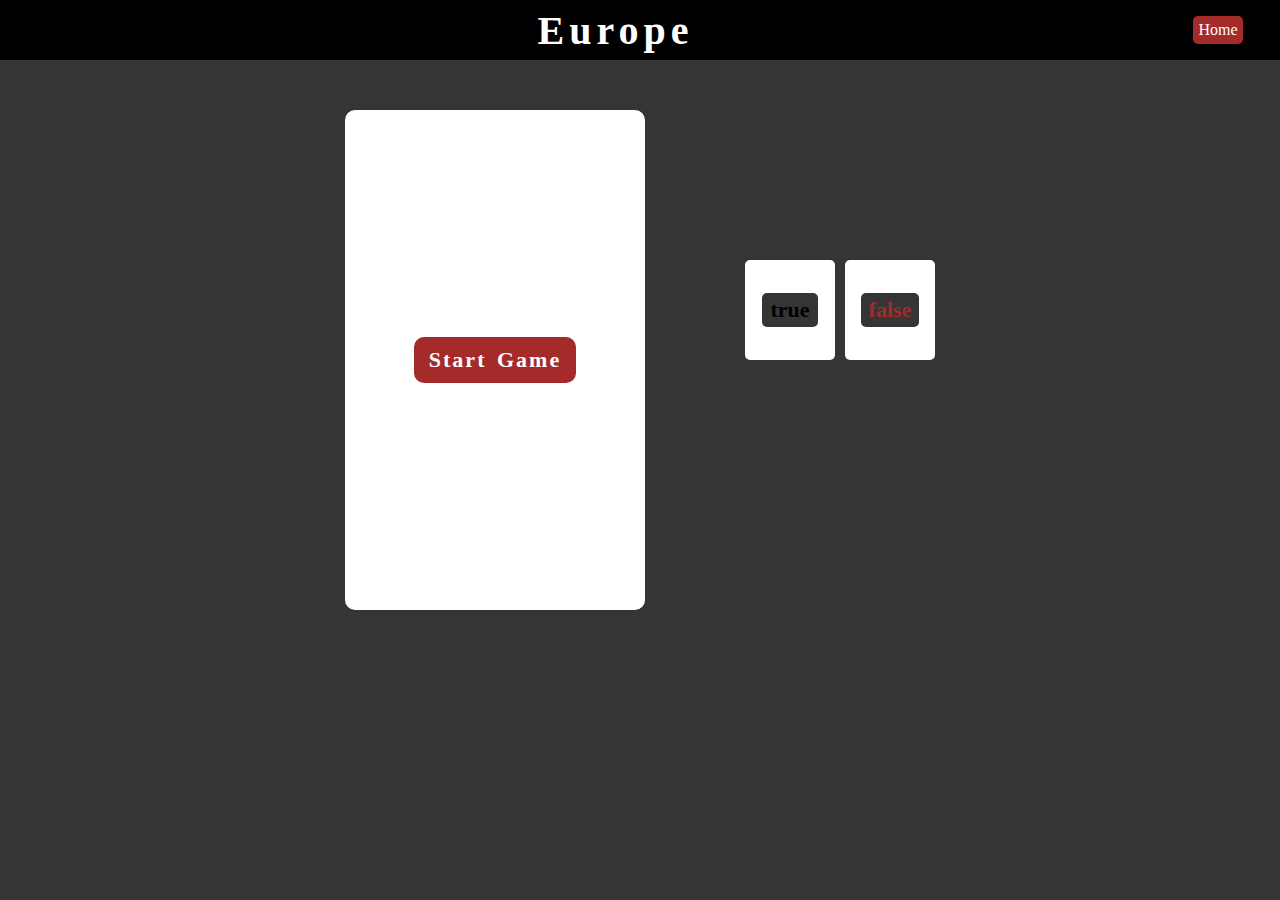
<file: game/europe/europe.html>
<!DOCTYPE html>
<html lang="en">
<head>
    <meta charset="UTF-8">
    <meta name="viewport" content="width=device-width, initial-scale=1.0">
    <meta http-equiv="X-UA-Compatible" content="ie=edge">
    <title>europe</title>
    <link rel="stylesheet" href="europe.css">
</head>
<body>
    
     <!-- header-start -->
     <header class="header">
        <h1>Europe</h1> 
        
        <a class="home" href="../../index.html">
           <span class="home-button">Home</span>
       </a>
   </header>
    <!-- header-end -->


     <!-- content-start -->

     <div class="content">

        <div class="question-page">

           <span class="start-game"> <p> Start Game </p></span>
           <span class="restart"> <p class="restart-game"> Restart </p></span>

           <!-- belgium-start -->

        <div class="belgium">
               
           <div class="photo">
               <img class="img" src="../../images/Europe/belgium.png" width="200px" height="150px" alt="photo">
           </div>

           <!-- answer-start -->
           <div class="answer-page">
               <ul>
                   <li id="false-obj">Belarus</li>
                   <li id="false-obj">Albania</li>
                   <li id="true-obj">Belgium</li>
                   <li id="false-obj">Estonia</li>
               </ul>
           </div>

           <!-- answer-end -->
           
       </div>
       <!-- belgium-end -->




       <!-- slovakia-start -->

       <div class="slovakia">
               
        <div class="photo">
            <img class="img" src="../../images/Europe/slovakia.png" width="200px" height="150px" alt="photo">
        </div>

        <!-- answer-start -->
        <div class="answer-page">
            <ul>
                <li id="false-slovakia">Italy</li>
                <li id="true-slovakia">Slovakia</li>
                <li id="false-slovakia">Montenegro</li>
                <li id="false-slovakia">Denmark</li>
            </ul>
        </div>

        <!-- answer-end -->
        
    </div>
    <!-- slovakia-end -->



    <!-- greece-start -->

    <div class="greece">
               
        <div class="photo">
            <img class="img" src="../../images/Europe/greece.png" width="200px" height="150px" alt="photo">
        </div>

        <!-- answer-start -->
        <div class="answer-page">
            <ul>
                <li id="false-greece">Spain</li>
                <li id="false-greece">Turkey</li>
                <li id="false-greece">Liechtenstein</li>
                <li id="true-greece">Greece</li>
            </ul>
        </div>

        <!-- answer-end -->
        
    </div>
    <!-- grecee-end -->




        <!-- norway-start -->

        <div class="norway">
               
            <div class="photo">
                <img class="img" src="../../images/Europe/norvey.png" width="200px" height="150px" alt="photo">
            </div>
    
            <!-- answer-start -->
            <div class="answer-page">
                <ul>
                    <li id="true-norway">Norway</li>
                    <li id="false-norway">Moldova</li>
                    <li id="false-norway">Estonia</li>
                    <li id="false-norway">France</li>
                </ul>
            </div>
    
            <!-- answer-end -->
            
        </div>
        <!-- norway-end -->




         <!-- serbia-start -->

         <div class="serbia">
               
            <div class="photo">
                <img class="img" src="../../images/Europe/serbia.png" width="200px" height="150px" alt="photo">
            </div>
    
            <!-- answer-start -->
            <div class="answer-page">
                <ul>
                    <li id="false-serbia">Romania</li>
                    <li id="true-serbia">Serbia</li>
                    <li id="false-serbia">Russia</li>
                    <li id="false-serbia">Azerbaijan</li>
                </ul>
            </div>
    
            <!-- answer-end -->
            
        </div>
        <!-- serbia-end -->




         <!-- armenia-start -->

         <div class="armenia">
               
            <div class="photo">
                <img class="img" src="../../images/Europe/armenia.png" width="200px" height="150px" alt="photo">
            </div>
    
            <!-- answer-start -->
            <div class="answer-page">
                <ul>
                    <li id="false-armenia">Germany</li>
                    <li id="false-armenia">Russia</li>
                    <li id="false-armenia">Georgia</li>
                    <li id="true-armenia">Armenia</li>
                </ul>
            </div>
    
            <!-- answer-end -->
            
        </div>
        <!--armenia-end -->





         <!--italy-start -->

         <div class="italy">
               
            <div class="photo">
                <img class="img" src="../../images/Europe/italy.png" width="200px" height="150px" alt="photo">
            </div>
    
            <!-- answer-start -->
            <div class="answer-page">
                <ul>
                    <li id="true-italy">Italy</li>
                    <li id="false-italy">France</li>
                    <li id="false-italy">Moldova</li>
                    <li id="false-italy">Finland</li>
                </ul>
            </div>
    
            <!-- answer-end -->
            
        </div>
        <!--italy-end -->




         <!--romania-start -->

         <div class="romania">
               
            <div class="photo">
                <img class="img" src="../../images/Europe/romania.png" width="200px" height="150px" alt="photo">
            </div>
    
            <!-- answer-start -->
            <div class="answer-page">
                <ul>
                    <li id="false-rom">Latvia</li>
                    <li id="false-rom">Montenegro</li>
                    <li id="true-rom">Romania</li>
                    <li id="false-rom">Estonia</li>
                </ul>
            </div>
    
            <!-- answer-end -->
            
        </div>
        <!--romania-end -->
        



        <!--geo-start -->

        <div class="georgia">
               
            <div class="photo">
                <img class="img" src="../../images/Europe/georgia.png" width="200px" height="150px" alt="photo">
            </div>
    
            <!-- answer-start -->
            <div class="answer-page">
                <ul>
                    <li id="false-geo">Netherlands</li>
                    <li id="false-geo">United K.</li>
                    <li id="true-geo">Georgia</li>
                    <li id="false-geo">Cyprus</li>
                </ul>
            </div>
    
            <!-- answer-end -->
            
        </div>
        <!--geo-end -->



         <!--poland-start -->

         <div class="poland">
               
            <div class="photo">
                <img class="img" src="../../images/Europe/poland.png" width="200px" height="150px" alt="photo">
            </div>
    
            <!-- answer-start -->
            <div class="answer-page">
                <ul>
                    <li id="false-pol">Albania</li>
                    <li id="false-pol">Ireland</li>
                    <li id="false-pol">Hungary</li>
                    <li id="true-pol">Poland</li>
                </ul>
            </div>
    
            <!-- answer-end -->
            
        </div>
        <!--poland-end -->



         <!--hungary-start -->

         <div class="hungary">
               
            <div class="photo">
                <img class="img" src="../../images/Europe/vengria.jpg" width="200px" height="150px" alt="photo">
            </div>
    
            <!-- answer-start -->
            <div class="answer-page">
                <ul>
                    <li id="false-hun">Iceland</li>
                    <li id="false-hun">Serbia</li>
                    <li id="true-hun">Hungary</li>
                    <li id="false-hun">Moldova</li>
                </ul>
            </div>
    
            <!-- answer-end -->
            
        </div>
        <!--hungary-end -->




        <!--vatican-start -->

        <div class="vatican">
               
            <div class="photo">
                <img class="img" src="../../images/Europe/vatican.png" width="200px" height="150px" alt="photo">
            </div>
    
            <!-- answer-start -->
            <div class="answer-page">
                <ul>
                    <li id="true-vat">Vatican</li>
                    <li id="false-vat">Andorra</li>
                    <li id="false-vat">Cyprus</li>
                    <li id="false-vat">Sweden</li>
                </ul>
            </div>
    
            <!-- answer-end -->
            
        </div>
        <!--vatican-end -->




        <!--albania-start -->

        <div class="albania">
               
            <div class="photo">
                <img class="img" src="../../images/Europe/albania.png" width="200px" height="150px" alt="photo">
            </div>
    
            <!-- answer-start -->
            <div class="answer-page">
                <ul>
                    <li id="false-alb">Montenegro</li>
                    <li id="false-alb">Belgium</li>
                    <li id="false-alb">Denmark</li>
                    <li id="true-alb">Albania</li>
                </ul>
            </div>
    
            <!-- answer-end -->
            
        </div>
        <!--albania-end -->


        <!--russia-start -->

        <div class="russia">
               
            <div class="photo">
                <img class="img" src="../../images/Europe/russia.png" width="200px" height="150px" alt="photo">
            </div>
    
            <!-- answer-start -->
            <div class="answer-page">
                <ul>
                    <li id="false-rus">Armenia</li>
                    <li id="false-rus">Belarus</li>
                    <li id="true-rus">Russia</li>
                    <li id="false-rus">Ukraine</li>
                </ul>
            </div>
    
            <!-- answer-end -->
            
        </div>
        <!--russia-end -->



         <!--denmark-start -->

         <div class="denmark">
               
            <div class="photo">
                <img class="img" src="../../images/Europe/denmark.png" width="200px" height="150px" alt="photo">
            </div>
    
            <!-- answer-start -->
            <div class="answer-page">
                <ul>
                    <li id="true-den">Denmark</li>
                    <li id="false-den">Serbia</li>
                    <li id="false-den">Sweden</li>
                    <li id="false-den">Estonia</li>
                </ul>
            </div>
    
            <!-- answer-end -->
            
        </div>
        <!--denmark-end -->



        <!--estonia-start -->

        <div class="estonia">
               
            <div class="photo">
                <img class="img" src="../../images/Europe/estonia.jpg" width="200px" height="150px" alt="photo">
            </div>
    
            <!-- answer-start -->
            <div class="answer-page">
                <ul>
                    <li id="false-est">Romania</li>
                    <li id="false-est">Spain</li>
                    <li id="false-est">Luxembourg</li>
                    <li id="true-est">Estonia</li>
                </ul>
            </div>
    
            <!-- answer-end -->
            
        </div>
        <!--estonia-end -->
        


        <!--austria-start -->

        <div class="austria">
               
            <div class="photo">
                <img class="img" src="../../images/Europe/austria.jpg" width="200px" height="150px" alt="photo">
            </div>
    
            <!-- answer-start -->
            <div class="answer-page">
                <ul>
                    <li id="false-au">Liechtenstein</li>
                    <li id="false-au">Moldova</li>
                    <li id="true-au">Austria</li>
                    <li id="false-au">Finland</li>
                </ul>
            </div>
    
            <!-- answer-end -->
            
        </div>
        <!--austria-end -->



        <!--spain-start -->

        <div class="spain">
               
            <div class="photo">
                <img class="img" src="../../images/Europe/spain.png" width="200px" height="150px" alt="photo">
            </div>
    
            <!-- answer-start -->
            <div class="answer-page">
                <ul>
                    <li id="true-spain">Spain</li>
                    <li id="false-spain">Georgia</li>
                    <li id="false-spain">Turkey</li>
                    <li id="false-spain">Croatia</li>
                </ul>
            </div>
    
            <!-- answer-end -->
            
        </div>
        <!--spain-end -->




         <!--franse-start -->

         <div class="franse">
               
            <div class="photo">
                <img class="img" src="../../images/Europe/frans.png" width="200px" height="150px" alt="photo">
            </div>
    
            <!-- answer-start -->
            <div class="answer-page">
                <ul>
                    <li id="false-fr">Portugal</li>
                    <li id="false-fr">Italy</li>
                    <li id="true-fr">France</li>
                    <li id="false-fr">Norway</li>
                </ul>
            </div>
    
            <!-- answer-end -->
            
        </div>
        <!--franse-end -->




        <!--luxembourg-start -->

        <div class="luxembourg">
               
            <div class="photo">
                <img class="img" src="../../images/Europe/luxembourg.png" width="200px" height="150px" alt="photo">
            </div>
    
            <!-- answer-start -->
            <div class="answer-page">
                <ul>
                    <li id="false-lux">Bulgaria</li>
                    <li id="true-lux">Luxembourg</li>
                    <li id="false-lux">Bosnia & Her.</li>
                    <li id="false-lux">Armenia</li>
                </ul>
            </div>
    
            <!-- answer-end -->
            
        </div>
        <!--luxembourg-end -->



         <!--azeri-start -->

         <div class="azeri">
               
            <div class="photo">
                <img class="img" src="../../images/Europe/azeibardjan.png" width="200px" height="150px" alt="photo">
            </div>
    
            <!-- answer-start -->
            <div class="answer-page">
                <ul>
                    <li id="false-az">Albania</li>
                    <li id="false-az">Turkey</li>
                    <li id="false-az">Montenegro</li>
                    <li id="true-az">Azerbaijan</li>
                </ul>
            </div>
    
            <!-- answer-end -->
            
        </div>
        <!--azeri-end -->




         <!--liechtenstein-start -->

         <div class="liechtenstein">
               
            <div class="photo">
                <img class="img" src="../../images/Europe/liechtenstein.png" width="200px" height="150px" alt="photo">
            </div>
    
            <!-- answer-start -->
            <div class="answer-page">
                <ul>
                    <li id="false-lie">Romania</li>
                    <li id="false-lie">Serbia</li>
                    <li id="true-lie">Liechtenstein</li>
                    <li id="false-lie">United K.</li>
                </ul>
            </div>
    
            <!-- answer-end -->
            
        </div>
        <!--liechtenstein-end -->



  <!--cyprus-start -->

  <div class="cyprus">
               
    <div class="photo">
        <img class="img" src="../../images/Europe/cyprus.png" width="200px" height="150px" alt="photo">
    </div>

    <!-- answer-start -->
    <div class="answer-page">
        <ul>
            <li id="true-cyp">Cyprus</li>
            <li id="false-cyp">Kosovo</li>
            <li id="false-cyp">Vatican</li>
            <li id="false-cyp">Czechia</li>
        </ul>
    </div>

    <!-- answer-end -->
    
</div>
<!--cyprus-end -->




  <!--bulgaria-start -->

  <div class="bulgaria">
               
    <div class="photo">
        <img class="img" src="../../images/Europe/bulgaria.png" width="200px" height="150px" alt="photo">
    </div>

    <!-- answer-start -->
    <div class="answer-page">
        <ul>
            <li id="false-bul">Iceland</li>
            <li id="false-bul">Slovakia</li>
            <li id="true-bul">Bulgaria</li>
            <li id="false-bul">Sweden</li>
        </ul>
    </div>

    <!-- answer-end -->
    
</div>
<!--bulgaria-end -->




<!--ukd-start -->

<div class="ukd">
               
    <div class="photo">
        <img class="img" src="../../images/Europe/great-britain.jpg" width="200px" height="150px" alt="photo">
    </div>

    <!-- answer-start -->
    <div class="answer-page">
        <ul>
            <li id="false-ukd">Iceland</li>
            <li id="false-ukd">Croatia</li>
            <li id="false-ukd">Ukraine</li>
            <li id="true-ukd">United K.</li>
        </ul>
    </div>

    <!-- answer-end -->
    
</div>
<!--ukd-end -->




<!--belarus-start -->

<div class="belarus">
               
    <div class="photo">
        <img class="img" src="../../images/Europe/belarus.png" width="200px" height="150px" alt="photo">
    </div>

    <!-- answer-start -->
    <div class="answer-page">
        <ul>
            <li id="false-bel">Russia</li>
            <li id="true-bel">Belarus</li>
            <li id="false-bel">Ukraine</li>
            <li id="false-bel">Romaniali</ul>
    </div>

    <!-- answer-end -->
    
</div>
<!--belarus-end -->






  <!--moldova-start -->

  <div class="moldova">
               
    <div class="photo">
        <img class="img" src="../../images/Europe/moldova.png" width="200px" height="150px" alt="photo">
    </div>

    <!-- answer-start -->
    <div class="answer-page">
        <ul>
            <li id="false-mol">Ireland</li>
            <li id="true-mol">Moldova</li>
            <li id="false-mol">Slovakia</li>
            <li id="false-mol">Portugal</li>
        </ul>
    </div>

    <!-- answer-end -->
    
</div>
<!--moldova-end -->



<!--netherlands-start -->

<div class="netherlands">
               
    <div class="photo">
        <img class="img" src="../../images/Europe/netherlands.png" width="200px" height="150px" alt="photo">
    </div>

    <!-- answer-start -->
    <div class="answer-page">
        <ul>
            <li id="false-net">Russia</li>
            <li id="false-net">Armenia</li>
            <li id="true-net">Netherlands</li>
            <li id="false-net">Germany</li>
        </ul>
    </div>

    <!-- answer-end -->
    
</div>
<!--netherlands-end -->



<!--latvia-start -->
<div class="latvia">
               
    <div class="photo">
        <img class="img" src="../../images/Europe/latvia.jpg" width="200px" height="150px" alt="photo">
    </div>

    <!-- answer-start -->
    <div class="answer-page">
        <ul>
            <li id="true-lat">Latvia</li>
            <li id="false-lat">Luxembourg</li>
            <li id="false-lat">Ukraine</li>
            <li id="false-lat">Ireland</li>
        </ul>
    </div>

    <!-- answer-end -->
    
</div>
<!--latvia-end -->



<!--croatia-start -->
<div class="croatia">
               
    <div class="photo">
        <img class="img" src="../../images/Europe/croatia.jpg" width="200px" height="150px" alt="photo">
    </div>

    <!-- answer-start -->
    <div class="answer-page">
        <ul>
            <li id="false-cro">Luxembourg</li>
            <li id="false-cro">Austria</li>
            <li id="true-cro">Croatia</li>
            <li id="false-cro">Hungary</li>
        </ul>
    </div>

    <!-- answer-end -->
    
</div>
<!--croatia-end -->



<!--switzerland-start -->
<div class="switzerland">
               
    <div class="photo">
        <img class="img" src="../../images/Europe/switzerland.jpg" width="200px" height="150px" alt="photo">
    </div>

    <!-- answer-start -->
    <div class="answer-page">
        <ul>
            <li id="false-swi">Luxembourg</li>
            <li id="true-swi">Switzerland</li>
            <li id="false-swi">Sweden</li>
            <li id="false-swi">Liechtenstein</li>
        </ul>
    </div>

    <!-- answer-end -->
    
</div>
<!--switzerland-end -->




<!--b-h-start -->
<div class="b-h">
               
    <div class="photo">
        <img class="img" src="../../images/Europe/bosnia_and_herzegovina.png" width="200px" height="150px" alt="photo">
    </div>

    <!-- answer-start -->
    <div class="answer-page">
        <ul>
            <li id="false-b-h">Croatia</li>
            <li id="false-b-h">Spain</li>
            <li id="true-b-h">Bosnia & H.</li>
            <li id="false-b-h">Latvia</li>
        </ul>
    </div>

    <!-- answer-end -->
    
</div>
<!--b-h-end -->




<!--turkey-start -->
<div class="turkey">
               
    <div class="photo">
        <img class="img" src="../../images/Europe/turkish.png" width="200px" height="150px" alt="photo">
    </div>

    <!-- answer-start -->
    <div class="answer-page">
        <ul>
            <li id="true-tur">Turkey</li>
            <li id="false-tur">Azerbaijan</li>
            <li id="false-tur">Finland</li>
            <li id="false-tur">Latvia</li>
        </ul>
    </div>

    <!-- answer-end -->
    
</div>
<!--turkey-end -->



<!--icelend-start -->
<div class="icelend">
               
    <div class="photo">
        <img class="img" src="../../images/Europe/island.png" width="200px" height="150px" alt="photo">
    </div>

    <!-- answer-start -->
    <div class="answer-page">
        <ul>
            <li id="false-icelend">Switzerland</li>
            <li id="false-icelend">Ireland</li>
            <li id="false-icelend">Germany</li>
            <li id="true-icelend">Iceland</li>
        </ul>
    </div>

    <!-- answer-end -->
    
</div>
<!--icelend-end -->



<!--germany-start -->
<div class="germany">
               
    <div class="photo">
        <img class="img" src="../../images/Europe/german.png" width="200px" height="150px" alt="photo">
    </div>

    <!-- answer-start -->
    <div class="answer-page">
        <ul>
            <li id="false-ger">Armenia</li>
            <li id="true-ger">Germany</li>
            <li id="false-ger">Belgium</li>
            <li id="false-ger">Croatia</li>
        </ul>
    </div>

    <!-- answer-end -->
    
</div>
<!--germany-end -->




<!--portugal-start -->
<div class="portugal">
               
    <div class="photo">
        <img class="img" src="../../images/Europe/portugal.jpg" width="200px" height="150px" alt="photo">
    </div>

    <!-- answer-start -->
    <div class="answer-page">
        <ul>
            <li id="false-por">Austria</li>
            <li id="false-por">Serbia</li>
            <li id="false-por">Poland</li>
            <li id="true-por">Portugal</li>
        </ul>
    </div>

    <!-- answer-end -->
    
</div>
<!--portugal-end -->



<!--lithuania-start -->
<div class="lithuania">
               
    <div class="photo">
        <img class="img" src="../../images/Europe/lithuania.png" width="200px" height="150px" alt="photo">
    </div>

    <!-- answer-start -->
    <div class="answer-page">
        <ul>
            <li id="true-lit">Lithuania</li>
            <li id="false-lit">Denmark</li>
            <li id="false-lit">Estonia</li>
            <li id="false-lit">Finland</li>
        </ul>
    </div>

    <!-- answer-end -->
    
</div>
<!--lithuania-end -->




<!--ireland-start -->
<div class="ireland">
               
    <div class="photo">
        <img class="img" src="../../images/Europe/irland.jpg" width="200px" height="150px" alt="photo">
    </div>

    <!-- answer-start -->
    <div class="answer-page">
        <ul>
            <li id="false-irl">France</li>
            <li id="false-irl">Italy</li>
            <li id="true-irl">Ireland</li>
            <li id="false-irl">Vatican</li>
        </ul>
    </div>

    <!-- answer-end -->
    
</div>
<!--ireland-end -->




<!--ukraine-start -->
<div class="ukraine">
               
    <div class="photo">
        <img class="img" src="../../images/Europe/ukraine.png" width="200px" height="150px" alt="photo">
    </div>

    <!-- answer-start -->
    <div class="answer-page">
        <ul>
            <li id="true-ukr">Ukraine</li>
            <li id="false-ukr">Belarus</li>
            <li id="false-ukr">Spain</li>
            <li id="false-ukr">Denmark</li>
        </ul>
    </div>

    <!-- answer-end -->
    
</div>
<!--ukraine-end -->




<!--montenegro-start -->
<div class="montenegro">
               
    <div class="photo">
        <img class="img" src="../../images/Europe/montenegro.jpg" width="200px" height="150px" alt="photo">
    </div>

    <!-- answer-start -->
    <div class="answer-page">
        <ul>
            <li id="false-mon">Slovenia</li>
            <li id="false-mon">Iceland</li>
            <li id="false-mon">Vatican</li>
            <li id="true-mon">Montenegro</li>
        </ul>
    </div>

    <!-- answer-end -->
    
</div>
<!--montenegro-end -->




<!--finland-start -->
<div class="finland">
               
    <div class="photo">
        <img class="img" src="../../images/Europe/finland.jpg" width="200px" height="150px" alt="photo">
    </div>

    <!-- answer-start -->
    <div class="answer-page">
        <ul>
            <li id="false-fin">Latvia</li>
            <li id="false-fin">Estonia</li>
            <li id="true-fin">Finland</li>
            <li id="false-fin">Greece</li>
        </ul>
    </div>

    <!-- answer-end -->
    
</div>
<!--finland-end -->



<!--andorra-start -->
<div class="andorra">
               
    <div class="photo">
        <img class="img" src="../../images/Europe/andorra.svg.png" width="200px" height="150px" alt="photo">
    </div>

    <!-- answer-start -->
    <div class="answer-page">
        <ul>
            <li id="true-and">Andorra</li>
            <li id="false-and">Estonia</li>
            <li id="false-and">Portugal</li>
            <li id="false-and">Italy</li>
        </ul>
    </div>

    <!-- answer-end -->
    
</div>
<!--andorra-end -->




<!--sweden-start -->
<div class="sweden">
               
    <div class="photo">
        <img class="img" src="../../images/Europe/sw.png" width="200px" height="150px" alt="photo">
    </div>

    <!-- answer-start -->
    <div class="answer-page">
        <ul>
            <li id="false-swd">Germany</li>
            <li id="false-swd">Georgia</li>
            <li id="true-swd">Sweden</li>
            <li id="false-swd">Portugal</li>
        </ul>
    </div>

    <!-- answer-end -->
    
</div>
<!--sweden-end -->




<!--czechia-start -->
<div class="czechia">
               
    <div class="photo">
        <img class="img" src="../../images/Europe/czech.jpg" width="200px" height="150px" alt="photo">
    </div>

    <!-- answer-start -->
    <div class="answer-page">
        <ul>
            <li id="false-cze">Russia</li>
            <li id="true-cze">Czechia</li>
            <li id="false-cze">Italy</li>
            <li id="false-cze">Romania</li>
        </ul>
    </div>

    <!-- answer-end -->
    
</div>
<!--czechia-end -->

</div>






       <!-- count-page-start -->
         
       <div class=" count-page">
             
        <div class="true-count-page">
           <!-- count --> <p>true</p>
        </div>

        <div class="false-count-page">
           <!-- count --><p>false</p>
        </div>
        
       </div>
           <!-- count-page-end -->
    </div>

    <!-- content-end -->

    <script src="europe.js"></script>
</body>
</html>
</file>
<file: game/africa.css>
* {
  padding: 0;
  margin: 0;
}

ul li {
  list-style: none;
}

a {
  text-decoration: none;
  color: white;
}
body {
  background-color: rgb(53, 53, 53);
}
/* header */
.header {
  background-color: black;
  height: 60px;
  width: 100%;
  display: flex;
  justify-content: center;
  word-spacing: 10px;
}

.header h1 {
  font-size: 40px;
  color: white;
  letter-spacing: 5px;
  display: flex;
  align-items: center;
}

.home {
  display: flex;
  align-items: center;
  position: relative;
  left: 500px;
}

.home-button {
  background-color: brown;
  padding: 5px;
  border-radius: 5px;
}

.home-button:hover {
  background-color: white;
  color: brown;
  font-weight: bold;
}

/*header*/

/* content-start  */
.content {
  display: flex;
  justify-content: center;
}

.question-page {
  height: 500px;
  width: 300px;
  background-color: white;
  display: flex;
  justify-content: center;
  margin-top: 50px;
  margin-right: 100px;
  border-radius: 10px;
}

.true-count-page {
  height: 100px;
  width: 90px;
  background-color: white;
  display: flex;
  justify-content: center;
  margin-top: 200px;
  align-items: center;
  font-size: 80px;
  font-weight: bold;
  border-radius: 5px;
}

.false-count-page {
  height: 100px;
  width: 90px;
  background-color: white;
  display: flex;
  justify-content: center;
  margin-top: 200px;
  align-items: center;
  font-size: 80px;
  font-weight: bold;
  border-radius: 5px;
  color: brown;
  margin-left: 10px;
}

.true-count-page p {
  font-size: 22px;
  font-weight: bold;
  background-color: rgb(53, 53, 53);
  padding: 4px 8px 4px 8px;
  border-radius: 5px;
}

.false-count-page p {
  font-size: 22px;
  color: brown;
  font-weight: bold;
  background-color: rgb(53, 53, 53);
  padding: 4px 8px 4px 8px;
  border-radius: 5px;
}

.answer-page {
  display: flex;
  justify-content: center;
  padding-top: 20px;
}

.count-page {
  display: flex;
}

.count-size {
  font-size: 14px;
}

.answer-page ul li {
  margin-top: 30px;
  cursor: pointer;
  font-size: 22px;
  background-color: rgb(53, 53, 53);
  color: white;
  padding: 10px 20px;
  text-align: center;
  border-radius: 5px;
}

.answer-page ul li:hover {
  background-color: brown;
}

.img {
  border: 3px solid black;
  margin-top: 5px;
}

.start-game {
  cursor: pointer;
  display: flex;
  align-items: center;
}

.start-game p {
  background-color: brown;
  color: white;
  letter-spacing: 2px;
  word-spacing: 3px;
  padding: 10px 15px 10px 15px;
  border-radius: 10px;
  font-size: 22px;
  font-weight: bold;
}

.start-game p:hover {
  background-color: rgb(53, 53, 53);
  color: brown;
}

.restart {
  display: none;
}

.restart-game {
  cursor: pointer;
  display: flex;
  margin-top: 227px;
  background-color: brown;
  color: white;
  letter-spacing: 2px;
  word-spacing: 3px;
  padding: 10px 15px 10px 15px;
  border-radius: 10px;
  font-size: 22px;
  font-weight: bold;
}

.restart-game:hover {
  background-color: rgb(53, 53, 53);
  color: brown;
}


/* media */

@media (max-width: 600px) {

  body{
    background-color: rgb(129, 129, 129);
  }

  .header {
    word-spacing: 2px;
    width: 100%;
    height: 90px;
 }

 .home {
  display: flex;
  align-items: center;
  position: relative;
  left: 90px;
}

.content{
  display: flex;
  flex-direction: column;
  
}

.question-page{
  margin-left: 17%;
  height: 400px;
  width: 270px;
  margin-top: 20px;
}

.answer-page ul li {
  margin-top: 10px;
  font-size: 18px;
  padding: 5px 20px;
  
}

.count-page{
  display: flex;
  justify-content: center;
  align-items: flex-start;
  
}

.false-count-page{
  margin-top: 10px;
}
.true-count-page{
  margin-top: 10px;
}

}

/* media */

/* content-end  */

.algiria {
  display: none;
}

.angola {
  display: none;
}

.rsa {
  display: none;
}

.mozambique {
  display: none;
}

.ghana {
  display: none;
}

.mali {
  display: none;
}

.cameroon {
  display: none;
}

.egipet {
  display: none;
}

.gabon {
  display: none;
}

.niger {
  display: none;
}

.gambia {
  display: none;
}

.somalia {
  display: none;
}

.madagascar {
  display: none;
}

.zimbabwe {
  display: none;
}

.morocco {
  display: none;
}

.kenya {
  display: none;
}

.libya {
  display: none;
}

.benin {
  display: none;
}

.sudan {
  display: none;
}

.congo {
  display: none;
}

.cd {
  display: none;
}

.nig {
  display: none;
}

.lib {
  display: none;
}

.bf {
  display: none;
}

.guinea {
  display: none;
}
</file>
<file: game/america/america.css>
* {
    padding: 0;
    margin: 0;
  }
  
  ul li {
    list-style: none;
  }
  
  a {
    text-decoration: none;
    color: white;
  }
  body {
    background-color: rgb(53, 53, 53);
  }
  /* header */
  .header {
    background-color: black;
    height: 60px;
    width: 100%;
    display: flex;
    justify-content: center;
    word-spacing: 10px;
  }
  
  .header h1 {
    font-size: 40px;
    color: white;
    letter-spacing: 5px;
    display: flex;
    align-items: center;
  }
  
  .home {
    display: flex;
    align-items: center;
    position: relative;
    left: 500px;
  }
  
  .home-button {
    background-color: brown;
    padding: 5px;
    border-radius: 5px;
  }
  
  .home-button:hover {
    background-color: white;
    color: brown;
    font-weight: bold;
  }
  
  /*header*/
  
  /* content-start  */
  .content {
    display: flex;
    justify-content: center;
  }
  
  .question-page {
    height: 500px;
    width: 300px;
    background-color: white;
    display: flex;
    justify-content: center;
    margin-top: 50px;
    margin-right: 100px;
    border-radius: 10px;
  }
  
  .true-count-page {
    height: 100px;
    width: 90px;
    background-color: white;
    display: flex;
    justify-content: center;
    margin-top: 200px;
    align-items: center;
    font-size: 80px;
    font-weight: bold;
    border-radius: 5px;
  }
  
  .false-count-page {
    height: 100px;
    width: 90px;
    background-color: white;
    display: flex;
    justify-content: center;
    margin-top: 200px;
    align-items: center;
    font-size: 80px;
    font-weight: bold;
    border-radius: 5px;
    color: brown;
    margin-left: 10px;
  }
  
  .true-count-page p {
    font-size: 22px;
    font-weight: bold;
    background-color: rgb(53, 53, 53);
    padding: 4px 8px 4px 8px;
    border-radius: 5px;
  }
  
  .false-count-page p {
    font-size: 22px;
    color: brown;
    font-weight: bold;
    background-color: rgb(53, 53, 53);
    padding: 4px 8px 4px 8px;
    border-radius: 5px;
  }
  
  .answer-page {
    display: flex;
    justify-content: center;
    padding-top: 20px;
  }
  
  .count-page {
    display: flex;
  }
  
  .count-size {
    font-size: 14px;
  }
  
  .answer-page ul li {
    margin-top: 30px;
    cursor: pointer;
    font-size: 22px;
    background-color: rgb(53, 53, 53);
    color: white;
    padding: 10px 20px;
    text-align: center;
    border-radius: 5px;
  }
  
  .answer-page ul li:hover {
    background-color: brown;
  }
  
  .img {
    border: 3px solid black;
    margin-top: 5px;
    
  }
  
  .start-game {
    cursor: pointer;
    display: flex;
    align-items: center;
  }
  
  .start-game p {
    background-color: brown;
    color: white;
    letter-spacing: 2px;
    word-spacing: 3px;
    padding: 10px 15px 10px 15px;
    border-radius: 10px;
    font-size: 22px;
    font-weight: bold;
  }
  
  .start-game p:hover {
    background-color: rgb(53, 53, 53);
    color: brown;
  }
  
  .restart {
    display: none;
  }
  
  .restart-game {
    cursor: pointer;
    display: flex;
    margin-top: 227px;
    background-color: brown;
    color: white;
    letter-spacing: 2px;
    word-spacing: 3px;
    padding: 10px 15px 10px 15px;
    border-radius: 10px;
    font-size: 22px;
    font-weight: bold;
  }
  
  .restart-game:hover {
    background-color: rgb(53, 53, 53);
    color: brown;
  }



  /* media */

@media (max-width: 600px) {

  body{
    background-color: rgb(129, 129, 129);
  }


  .header {
    word-spacing: 2px;
    width: 100%;
    height: 90px;
 }

 .home {
  display: flex;
  align-items: center;
  position: relative;
  left: 90px;
}

.content{
  display: flex;
  flex-direction: column;
  
}

.question-page{
  margin-left: 17%;
  height: 400px;
  width: 270px;
  margin-top: 20px;
}

.answer-page ul li {
  margin-top: 10px;
  font-size: 18px;
  padding: 5px 20px;
  
}

.count-page{
  display: flex;
  justify-content: center;
  align-items: flex-start;
  
}

.false-count-page{
  margin-top: 10px;
}
.true-count-page{
  margin-top: 10px;
}

}

/* media */



  
  /* content-end  */


  .chile{
      display: none;
  }

  .cuba{
      display: none;
  }

  .barbados{
      display: none;
  }

  .nicaragua{
      display: none;
  }

  .haiti{
      display: none;
  }

  .peru{
      display: none;
  }

  .guatemala{
    display: none;
  }

  .venezuela{
    display: none;
  }

  .d-r{
    display: none;
  }

  .panama{
    display: none;
  }

  .ecuador{
    display: none;
  }

  .canada{
    display: none;
  }

  .argentina{
    display: none;
  }

  .jamaica{
    display: none;
  }

  .usa{
    display: none;
  }

  .costa-rica{
    display: none;
  }

  .grenada{
    display: none;
  }

  .bolivia{
    display: none;
  }

  .mexico{
    display: none;
  }

  .brazil{
    display: none;
  }

  .greenland{
    display: none;
  }
  
  .paraguay{
    display: none;
  }

  .sl{
    display: none;
  }

  .dominica{
    display: none;
  }

  .uruguay{
    display: none;
  }
  
  .colombia{
    display: none;
  }

  .handuras{
    display: none;
  }
</file>
<file: game/asia/aisa.css>
* {
    padding: 0;
    margin: 0;
  }
  
  ul li {
    list-style: none;
  }
  
  a {
    text-decoration: none;
    color: white;
  }
  body {
    background-color: rgb(53, 53, 53);
  }
  /* header */
  .header {
    background-color: black;
    height: 60px;
    width: 100%;
    display: flex;
    justify-content: center;
    word-spacing: 10px;
  }
  
  .header h1 {
    font-size: 40px;
    color: white;
    letter-spacing: 5px;
    display: flex;
    align-items: center;
  }
  
  .home {
    display: flex;
    align-items: center;
    position: relative;
    left: 500px;
  }
  
  .home-button {
    background-color: brown;
    padding: 5px;
    border-radius: 5px;
  }
  
  .home-button:hover {
    background-color: white;
    color: brown;
    font-weight: bold;
  }
  
  /*header*/
  
  /* content-start  */
  .content {
    display: flex;
    justify-content: center;
  }
  
  .question-page {
    height: 500px;
    width: 300px;
    background-color: white;
    display: flex;
    justify-content: center;
    margin-top: 50px;
    margin-right: 100px;
    border-radius: 10px;
  }
  
  .true-count-page {
    height: 100px;
    width: 90px;
    background-color: white;
    display: flex;
    justify-content: center;
    margin-top: 200px;
    align-items: center;
    font-size: 80px;
    font-weight: bold;
    border-radius: 5px;
  }
  
  .false-count-page {
    height: 100px;
    width: 90px;
    background-color: white;
    display: flex;
    justify-content: center;
    margin-top: 200px;
    align-items: center;
    font-size: 80px;
    font-weight: bold;
    border-radius: 5px;
    color: brown;
    margin-left: 10px;
  }
  
  .true-count-page p {
    font-size: 22px;
    font-weight: bold;
    background-color: rgb(53, 53, 53);
    padding: 4px 8px 4px 8px;
    border-radius: 5px;
  }
  
  .false-count-page p {
    font-size: 22px;
    color: brown;
    font-weight: bold;
    background-color: rgb(53, 53, 53);
    padding: 4px 8px 4px 8px;
    border-radius: 5px;
  }
  
  .answer-page {
    display: flex;
    justify-content: center;
    padding-top: 20px;
  }
  
  .count-page {
    display: flex;
  }
  
  .count-size {
    font-size: 14px;
  }
  
  .answer-page ul li {
    margin-top: 30px;
    cursor: pointer;
    font-size: 22px;
    background-color: rgb(53, 53, 53);
    color: white;
    padding: 10px 20px;
    text-align: center;
    border-radius: 5px;
  }
  
  .answer-page ul li:hover {
    background-color: brown;
  }
  
  .img {
    border: 3px solid black;
    margin-top: 5px;
  }
  
  .start-game {
    cursor: pointer;
    display: flex;
    align-items: center;
  }
  
  .start-game p {
    background-color: brown;
    color: white;
    letter-spacing: 2px;
    word-spacing: 3px;
    padding: 10px 15px 10px 15px;
    border-radius: 10px;
    font-size: 22px;
    font-weight: bold;
  }
  
  .start-game p:hover {
    background-color: rgb(53, 53, 53);
    color: brown;
  }
  
  .restart {
    display: none;
  }
  
  .restart-game {
    cursor: pointer;
    display: flex;
    margin-top: 227px;
    background-color: brown;
    color: white;
    letter-spacing: 2px;
    word-spacing: 3px;
    padding: 10px 15px 10px 15px;
    border-radius: 10px;
    font-size: 22px;
    font-weight: bold;
  }
  
  .restart-game:hover {
    background-color: rgb(53, 53, 53);
    color: brown;
  }


  /* media */

@media (max-width: 600px) {

  body{
    background-color: rgb(129, 129, 129);
  }

  .header {
    word-spacing: 2px;
    width: 100%;
    height: 90px;
 }

 .home {
  display: flex;
  align-items: center;
  position: relative;
  left: 70px;
}

.content{
  display: flex;
  flex-direction: column;
  
  
}

.question-page{
  margin-left: 17%;
  height: 400px;
  width: 250px;
  margin-top: 20px;
}

.answer-page ul li {
  margin-top: 10px;
  font-size: 18px;
  padding: 5px 20px;
  
}

.count-page{
  display: flex;
  justify-content: center;
  align-items: flex-start;
  
}

.false-count-page{
  margin-top: 10px;
}
.true-count-page{
  margin-top: 10px;
}

}

/* media */

  
  /* content-end  */


  .nepal{
      display: none;
  }

  .pakistan{
      display: none;
  }

  .syria{
      display: none;
  }

  .yemen{
    display: none;
  }

  .uae{
    display: none;
  }

  .kuwait{
    display: none;
  }

  .jordan{
    display: none;
  }

  .combodida{
    display: none;
  }

  .brunei{
    display: none;
  }

  .china{
    display: none;
  }

  .philippines{
    display: none;
  }

  .india{
    display: none;
  }

  .s-korea{
    display: none;
  }

  .bahrein{
    display: none;
  }

  .mongolia{
    display: none;
  }

  .sri-lanka{
    display: none;
  }

  .kazakhstan{
    display: none;
  }

  .laos{
    display: none;
  }

  .israel{
    display: none;
  }

  .tajikistan{
    display: none;
  }

  .singapore{
    display: none;
  }

  .iraq{
    display: none;
  }

  .indonesia{
    display: none;
  }

  .bangladesh{
    display: none;
  }

  .uzbekistan{
    display: none;
  }

  .maldives{
    display: none;
  }

  .n-k{
    display: none;
  }

  .japan{
    display: none;
  }

  .iran{
    display: none;
  }

  .afganistan{
    display: none;
  }

  .lebanon{
    display: none;
  }

  .turkmenistan{
    display: none;
  }

  .oman{
    display: none;
  }

  .kyrgyzstan{
    display: none;
  }

  .s-a{
    display: none;
  }

  .thailand{
    display: none;
  }

  .malaysia{
    display: none;
  }

  .vietnam{
    display: none;
  }

  .qatar{
    display: none;
  }
</file>
<file: game/europe/europe.css>
* {
  padding: 0;
  margin: 0;
}

ul li {
  list-style: none;
}

a {
  text-decoration: none;
  color: white;
}
body {
  background-color: rgb(53, 53, 53);
}
/* header */
.header {
  background-color: black;
  height: 60px;
  width: 100%;
  display: flex;
  justify-content: center;
  word-spacing: 10px;
}

.header h1 {
  font-size: 40px;
  color: white;
  letter-spacing: 5px;
  display: flex;
  align-items: center;
}

.home {
  display: flex;
  align-items: center;
  position: relative;
  left: 500px;
}

.home-button {
  background-color: brown;
  padding: 5px;
  border-radius: 5px;
}

.home-button:hover {
  background-color: white;
  color: brown;
  font-weight: bold;
}

/*header*/

/* content-start  */
.content {
  display: flex;
  justify-content: center;
}

.question-page {
  height: 500px;
  width: 300px;
  background-color: white;
  display: flex;
  justify-content: center;
  margin-top: 50px;
  margin-right: 100px;
  border-radius: 10px;
}

.true-count-page {
  height: 100px;
  width: 90px;
  background-color: white;
  display: flex;
  justify-content: center;
  margin-top: 200px;
  align-items: center;
  font-size: 80px;
  font-weight: bold;
  border-radius: 5px;
}

.false-count-page {
  height: 100px;
  width: 90px;
  background-color: white;
  display: flex;
  justify-content: center;
  margin-top: 200px;
  align-items: center;
  font-size: 80px;
  font-weight: bold;
  border-radius: 5px;
  color: brown;
  margin-left: 10px;
}

.true-count-page p {
  font-size: 22px;
  font-weight: bold;
  background-color: rgb(53, 53, 53);
  padding: 4px 8px 4px 8px;
  border-radius: 5px;
}

.false-count-page p {
  font-size: 22px;
  color: brown;
  font-weight: bold;
  background-color: rgb(53, 53, 53);
  padding: 4px 8px 4px 8px;
  border-radius: 5px;
}

.answer-page {
  display: flex;
  justify-content: center;
  padding-top: 20px;
}

.count-page {
  display: flex;
}

.count-size {
  font-size: 14px;
}

.answer-page ul li {
  margin-top: 30px;
  cursor: pointer;
  font-size: 22px;
  background-color: rgb(53, 53, 53);
  color: white;
  padding: 10px 20px;
  text-align: center;
  border-radius: 5px;
}

.answer-page ul li:hover {
  background-color: brown;
}

.img {
  border: 3px solid black;
  margin-top: 5px;
}

.start-game {
  cursor: pointer;
  display: flex;
  align-items: center;
}

.start-game p {
  background-color: brown;
  color: white;
  letter-spacing: 2px;
  word-spacing: 3px;
  padding: 10px 15px 10px 15px;
  border-radius: 10px;
  font-size: 22px;
  font-weight: bold;
}

.start-game p:hover {
  background-color: rgb(53, 53, 53);
  color: brown;
}

.restart {
  display: none;
}

.restart-game {
  cursor: pointer;
  display: flex;
  margin-top: 227px;
  background-color: brown;
  color: white;
  letter-spacing: 2px;
  word-spacing: 3px;
  padding: 10px 15px 10px 15px;
  border-radius: 10px;
  font-size: 22px;
  font-weight: bold;
}

.restart-game:hover {
  background-color: rgb(53, 53, 53);
  color: brown;
}



/* media */

@media (max-width: 600px) {

  body{
    background-color: rgb(129, 129, 129);
  }


  .header {
    word-spacing: 2px;
    width: 100%;
    height: 90px;
 }

 .home {
  display: flex;
  align-items: center;
  position: relative;
  left: 90px;
}

.content{
  display: flex;
  flex-direction: column;
  
}

.question-page{
  margin-left: 17%;
  height: 400px;
  width: 270px;
  margin-top: 20px;
}

.answer-page ul li {
  margin-top: 10px;
  font-size: 18px;
  padding: 5px 20px;
  
}

.count-page{
  display: flex;
  justify-content: center;
  align-items: flex-start;
  
}

.false-count-page{
  margin-top: 10px;
}
.true-count-page{
  margin-top: 10px;
}

}

/* media */



/* content-end  */

.belgium {
  display: none;
}

.slovakia {
  display: none;
}

.greece {
  display: none;
}

.norway {
  display: none;
}

.serbia {
  display: none;
}

.armenia {
  display: none;
}

.italy {
  display: none;
}

.romania {
  display: none;
}

.georgia {
  display: none;
}

.poland {
  display: none;
}

.hungary {
  display: none;
}

.vatican {
  display: none;
}

.albania {
  display: none;
}

.russia {
  display: none;
}

.denmark{
    display: none;
}

.estonia{
    display: none;
}

.austria{
    display: none;
}

.spain{
    display: none;
}

.franse{
    display: none;
}

.luxembourg{
    display: none;
}

.azeri{
  display: none;
}

.liechtenstein{
  display: none;
}

.cyprus{
  display: none;
}

.bulgaria{
  display: none;
}

.moldova{
  display: none;
}

.ukd{
  display: none;
}

.belarus{
  display: none;
}

.netherlands{
  display: none;
}

.latvia{
  display: none;
}

.croatia{
  display: none;
}

.switzerland{
  display: none;
}

.b-h{
  display: none;
}

.turkey{
  display: none;
}

.icelend{
  display: none;
}

.germany{
  display: none;
}

.portugal{
  display: none;
}

.lithuania{
  display: none;
}

.ireland{
  display: none;
}

.ukraine{
  display: none;
}

.montenegro{
  display: none;
}

.finland{
  display: none;
}

.andorra{
  display: none;
}

.sweden{
  display: none;
}

.czechia{
  display: none;
}
</file>
